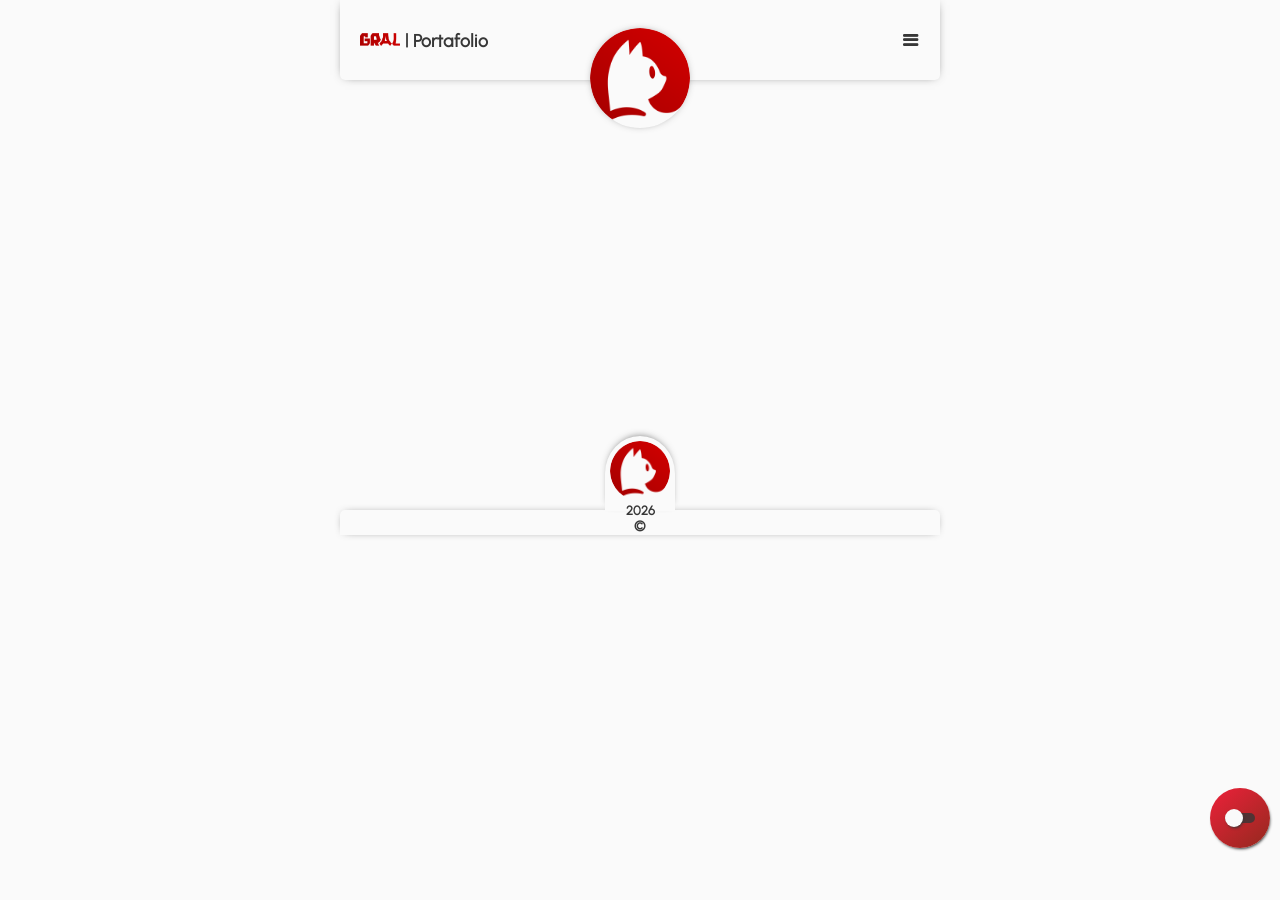
<file: index.html>
<!doctype html><html lang="en"><head><meta charset="utf-8"/><link rel="icon" href="/logo/pwa/claro/64x64.png"/><meta name="viewport" content="width=device-width,initial-scale=1"/><meta name="theme-color" content="#000000"/><meta name="description" content="Desarrollo de sitios web - Landing Page - Portafolio - Menu Restaurantes - Gralweb - George Ringo Alviarez Rodriguez"/><meta name="a.validate.02" content="U39jdUOH3i6srav8sjNGH42zkPuwKSdLmcgL"/><link rel="apple-touch-icon" href="/logo/pwa/claro/64x64.png"/><link rel="manifest" href="/manifest.json"/><title>Gralweb &raquo; Portafolio</title><script async src="https://www.googletagmanager.com/gtag/js?id=G-G52WG8FQEQ"></script><script>function gtag(){dataLayer.push(arguments)}window.dataLayer=window.dataLayer||[],gtag("js",new Date),gtag("config","G-G52WG8FQEQ")</script><script defer="defer" src="/static/js/main.cff65cee.js"></script><link href="/static/css/main.a0d10a26.css" rel="stylesheet"></head><body><noscript>You need to enable JavaScript to run this app.</noscript><div id="root"></div><script type="text/javascript" src="//pl17295438.safestgatetocontent.com/33/1c/36/331c3680f55be7d76f08108f178c7202.js"></script></body></html>
</file>
<file: static/css/main.a0d10a26.css>
@font-face{font-family:rubik-regular;src:url(/static/media/Rubik-Regular.da39336cfcac7980f2f1.ttf)}@font-face{font-family:urbanist-regular;src:url(/static/media/Urbanist-Regular.b8076d23a2e8ff4505f7.ttf)}@font-face{font-family:poppins-regular;src:url(/static/media/Poppins-Regular.8081832fc5cfbf634aa6.ttf)}body{-webkit-font-smoothing:antialiased;-moz-osx-font-smoothing:grayscale;font-family:-apple-system,BlinkMacSystemFont,Segoe UI,Roboto,Oxygen,Ubuntu,Cantarell,Fira Sans,Droid Sans,Helvetica Neue,sans-serif;margin:0}code{font-family:source-code-pro,Menlo,Monaco,Consolas,Courier New,monospace}

/*! 
* @package IcoFont 
* @version 1.0.1 
* @author IcoFont https://icofont.com 
* @copyright Copyright (c) 2015 - 2018 IcoFont 
* @license - https://icofont.com/license/
*/@font-face{font-family:IcoFont;font-style:Regular;font-weight:400;src:url(/static/media/icofont.9c33516aab48c61e3081.woff2) format("woff2"),url(/static/media/icofont.dad3accba068281878f1.woff) format("woff")}[class*=" icofont-"],[class^=icofont-]{speak:none;-webkit-font-feature-settings:normal;font-feature-settings:normal;word-wrap:normal;-webkit-font-feature-settings:"liga";-webkit-font-smoothing:antialiased;direction:ltr;font-family:IcoFont!important;font-style:normal;font-variant:normal;font-weight:400;line-height:1;text-transform:none;white-space:nowrap}.icofont-angry-monster:before{content:"\e800"}.icofont-bathtub:before{content:"\e801"}.icofont-bird-wings:before{content:"\e802"}.icofont-bow:before{content:"\e803"}.icofont-castle:before{content:"\e804"}.icofont-circuit:before{content:"\e805"}.icofont-crown-king:before{content:"\e806"}.icofont-crown-queen:before{content:"\e807"}.icofont-dart:before{content:"\e808"}.icofont-disability-race:before{content:"\e809"}.icofont-diving-goggle:before{content:"\e80a"}.icofont-eye-open:before{content:"\e80b"}.icofont-flora-flower:before{content:"\e80c"}.icofont-flora:before{content:"\e80d"}.icofont-gift-box:before{content:"\e80e"}.icofont-halloween-pumpkin:before{content:"\e80f"}.icofont-hand-power:before{content:"\e810"}.icofont-hand-thunder:before{content:"\e811"}.icofont-king-monster:before{content:"\e812"}.icofont-love:before{content:"\e813"}.icofont-magician-hat:before{content:"\e814"}.icofont-native-american:before{content:"\e815"}.icofont-owl-look:before{content:"\e816"}.icofont-phoenix:before{content:"\e817"}.icofont-robot-face:before{content:"\e818"}.icofont-sand-clock:before{content:"\e819"}.icofont-shield-alt:before{content:"\e81a"}.icofont-ship-wheel:before{content:"\e81b"}.icofont-skull-danger:before{content:"\e81c"}.icofont-skull-face:before{content:"\e81d"}.icofont-snowmobile:before{content:"\e81e"}.icofont-space-shuttle:before{content:"\e81f"}.icofont-star-shape:before{content:"\e820"}.icofont-swirl:before{content:"\e821"}.icofont-tattoo-wing:before{content:"\e822"}.icofont-throne:before{content:"\e823"}.icofont-tree-alt:before{content:"\e824"}.icofont-triangle:before{content:"\e825"}.icofont-unity-hand:before{content:"\e826"}.icofont-weed:before{content:"\e827"}.icofont-woman-bird:before{content:"\e828"}.icofont-bat:before{content:"\e829"}.icofont-bear-face:before{content:"\e82a"}.icofont-bear-tracks:before{content:"\e82b"}.icofont-bear:before{content:"\e82c"}.icofont-bird-alt:before{content:"\e82d"}.icofont-bird-flying:before{content:"\e82e"}.icofont-bird:before{content:"\e82f"}.icofont-birds:before{content:"\e830"}.icofont-bone:before{content:"\e831"}.icofont-bull:before{content:"\e832"}.icofont-butterfly-alt:before{content:"\e833"}.icofont-butterfly:before{content:"\e834"}.icofont-camel-alt:before{content:"\e835"}.icofont-camel-head:before{content:"\e836"}.icofont-camel:before{content:"\e837"}.icofont-cat-alt-1:before{content:"\e838"}.icofont-cat-alt-2:before{content:"\e839"}.icofont-cat-alt-3:before{content:"\e83a"}.icofont-cat-dog:before{content:"\e83b"}.icofont-cat-face:before{content:"\e83c"}.icofont-cat:before{content:"\e83d"}.icofont-cow-head:before{content:"\e83e"}.icofont-cow:before{content:"\e83f"}.icofont-crab:before{content:"\e840"}.icofont-crocodile:before{content:"\e841"}.icofont-deer-head:before{content:"\e842"}.icofont-dog-alt:before{content:"\e843"}.icofont-dog-barking:before{content:"\e844"}.icofont-dog:before{content:"\e845"}.icofont-dolphin:before{content:"\e846"}.icofont-duck-tracks:before{content:"\e847"}.icofont-eagle-head:before{content:"\e848"}.icofont-eaten-fish:before{content:"\e849"}.icofont-elephant-alt:before{content:"\e84a"}.icofont-elephant-head-alt:before{content:"\e84b"}.icofont-elephant-head:before{content:"\e84c"}.icofont-elephant:before{content:"\e84d"}.icofont-elk:before{content:"\e84e"}.icofont-fish-1:before{content:"\e84f"}.icofont-fish-2:before{content:"\e850"}.icofont-fish-3:before{content:"\e851"}.icofont-fish-4:before{content:"\e852"}.icofont-fish-5:before{content:"\e853"}.icofont-fish:before{content:"\e854"}.icofont-fox-alt:before{content:"\e855"}.icofont-fox:before{content:"\e856"}.icofont-frog-tracks:before{content:"\e857"}.icofont-frog:before{content:"\e858"}.icofont-froggy:before{content:"\e859"}.icofont-giraffe-head-1:before{content:"\e85a"}.icofont-giraffe-head-2:before{content:"\e85b"}.icofont-giraffe-head:before{content:"\e85c"}.icofont-giraffe:before{content:"\e85d"}.icofont-goat-head:before{content:"\e85e"}.icofont-gorilla:before{content:"\e85f"}.icofont-hen-tracks:before{content:"\e860"}.icofont-horse-head-1:before{content:"\e861"}.icofont-horse-head-2:before{content:"\e862"}.icofont-horse-head:before{content:"\e863"}.icofont-horse-tracks:before{content:"\e864"}.icofont-jellyfish:before{content:"\e865"}.icofont-kangaroo:before{content:"\e866"}.icofont-lemur:before{content:"\e867"}.icofont-lion-head-1:before{content:"\e868"}.icofont-lion-head-2:before{content:"\e869"}.icofont-lion-head:before{content:"\e86a"}.icofont-lion:before{content:"\e86b"}.icofont-monkey-2:before{content:"\e86c"}.icofont-monkey-3:before{content:"\e86d"}.icofont-monkey-face:before{content:"\e86e"}.icofont-monkey:before{content:"\e86f"}.icofont-octopus-alt:before{content:"\e870"}.icofont-octopus:before{content:"\e871"}.icofont-owl:before{content:"\e872"}.icofont-panda-face:before{content:"\e873"}.icofont-panda:before{content:"\e874"}.icofont-panther:before{content:"\e875"}.icofont-parrot-lip:before{content:"\e876"}.icofont-parrot:before{content:"\e877"}.icofont-paw:before{content:"\e878"}.icofont-pelican:before{content:"\e879"}.icofont-penguin:before{content:"\e87a"}.icofont-pig-face:before{content:"\e87b"}.icofont-pig:before{content:"\e87c"}.icofont-pigeon-1:before{content:"\e87d"}.icofont-pigeon-2:before{content:"\e87e"}.icofont-pigeon:before{content:"\e87f"}.icofont-rabbit:before{content:"\e880"}.icofont-rat:before{content:"\e881"}.icofont-rhino-head:before{content:"\e882"}.icofont-rhino:before{content:"\e883"}.icofont-rooster:before{content:"\e884"}.icofont-seahorse:before{content:"\e885"}.icofont-seal:before{content:"\e886"}.icofont-shrimp-alt:before{content:"\e887"}.icofont-shrimp:before{content:"\e888"}.icofont-snail-1:before{content:"\e889"}.icofont-snail-2:before{content:"\e88a"}.icofont-snail-3:before{content:"\e88b"}.icofont-snail:before{content:"\e88c"}.icofont-snake:before{content:"\e88d"}.icofont-squid:before{content:"\e88e"}.icofont-squirrel:before{content:"\e88f"}.icofont-tiger-face:before{content:"\e890"}.icofont-tiger:before{content:"\e891"}.icofont-turtle:before{content:"\e892"}.icofont-whale:before{content:"\e893"}.icofont-woodpecker:before{content:"\e894"}.icofont-zebra:before{content:"\e895"}.icofont-brand-acer:before{content:"\e896"}.icofont-brand-adidas:before{content:"\e897"}.icofont-brand-adobe:before{content:"\e898"}.icofont-brand-air-new-zealand:before{content:"\e899"}.icofont-brand-airbnb:before{content:"\e89a"}.icofont-brand-aircell:before{content:"\e89b"}.icofont-brand-airtel:before{content:"\e89c"}.icofont-brand-alcatel:before{content:"\e89d"}.icofont-brand-alibaba:before{content:"\e89e"}.icofont-brand-aliexpress:before{content:"\e89f"}.icofont-brand-alipay:before{content:"\e8a0"}.icofont-brand-amazon:before{content:"\e8a1"}.icofont-brand-amd:before{content:"\e8a2"}.icofont-brand-american-airlines:before{content:"\e8a3"}.icofont-brand-android-robot:before{content:"\e8a4"}.icofont-brand-android:before{content:"\e8a5"}.icofont-brand-aol:before{content:"\e8a6"}.icofont-brand-apple:before{content:"\e8a7"}.icofont-brand-appstore:before{content:"\e8a8"}.icofont-brand-asus:before{content:"\e8a9"}.icofont-brand-ati:before{content:"\e8aa"}.icofont-brand-att:before{content:"\e8ab"}.icofont-brand-audi:before{content:"\e8ac"}.icofont-brand-axiata:before{content:"\e8ad"}.icofont-brand-bada:before{content:"\e8ae"}.icofont-brand-bbc:before{content:"\e8af"}.icofont-brand-bing:before{content:"\e8b0"}.icofont-brand-blackberry:before{content:"\e8b1"}.icofont-brand-bmw:before{content:"\e8b2"}.icofont-brand-box:before{content:"\e8b3"}.icofont-brand-burger-king:before{content:"\e8b4"}.icofont-brand-business-insider:before{content:"\e8b5"}.icofont-brand-buzzfeed:before{content:"\e8b6"}.icofont-brand-cannon:before{content:"\e8b7"}.icofont-brand-casio:before{content:"\e8b8"}.icofont-brand-china-mobile:before{content:"\e8b9"}.icofont-brand-china-telecom:before{content:"\e8ba"}.icofont-brand-china-unicom:before{content:"\e8bb"}.icofont-brand-cisco:before{content:"\e8bc"}.icofont-brand-citibank:before{content:"\e8bd"}.icofont-brand-cnet:before{content:"\e8be"}.icofont-brand-cnn:before{content:"\e8bf"}.icofont-brand-cocal-cola:before{content:"\e8c0"}.icofont-brand-compaq:before{content:"\e8c1"}.icofont-brand-debian:before{content:"\e8c2"}.icofont-brand-delicious:before{content:"\e8c3"}.icofont-brand-dell:before{content:"\e8c4"}.icofont-brand-designbump:before{content:"\e8c5"}.icofont-brand-designfloat:before{content:"\e8c6"}.icofont-brand-disney:before{content:"\e8c7"}.icofont-brand-dodge:before{content:"\e8c8"}.icofont-brand-dove:before{content:"\e8c9"}.icofont-brand-drupal:before{content:"\e8ca"}.icofont-brand-ebay:before{content:"\e8cb"}.icofont-brand-eleven:before{content:"\e8cc"}.icofont-brand-emirates:before{content:"\e8cd"}.icofont-brand-espn:before{content:"\e8ce"}.icofont-brand-etihad-airways:before{content:"\e8cf"}.icofont-brand-etisalat:before{content:"\e8d0"}.icofont-brand-etsy:before{content:"\e8d1"}.icofont-brand-fastrack:before{content:"\e8d2"}.icofont-brand-fedex:before{content:"\e8d3"}.icofont-brand-ferrari:before{content:"\e8d4"}.icofont-brand-fitbit:before{content:"\e8d5"}.icofont-brand-flikr:before{content:"\e8d6"}.icofont-brand-forbes:before{content:"\e8d7"}.icofont-brand-foursquare:before{content:"\e8d8"}.icofont-brand-foxconn:before{content:"\e8d9"}.icofont-brand-fujitsu:before{content:"\e8da"}.icofont-brand-general-electric:before{content:"\e8db"}.icofont-brand-gillette:before{content:"\e8dc"}.icofont-brand-gizmodo:before{content:"\e8dd"}.icofont-brand-gnome:before{content:"\e8de"}.icofont-brand-google:before{content:"\e8df"}.icofont-brand-gopro:before{content:"\e8e0"}.icofont-brand-gucci:before{content:"\e8e1"}.icofont-brand-hallmark:before{content:"\e8e2"}.icofont-brand-hi5:before{content:"\e8e3"}.icofont-brand-honda:before{content:"\e8e4"}.icofont-brand-hp:before{content:"\e8e5"}.icofont-brand-hsbc:before{content:"\e8e6"}.icofont-brand-htc:before{content:"\e8e7"}.icofont-brand-huawei:before{content:"\e8e8"}.icofont-brand-hulu:before{content:"\e8e9"}.icofont-brand-hyundai:before{content:"\e8ea"}.icofont-brand-ibm:before{content:"\e8eb"}.icofont-brand-icofont:before{content:"\e8ec"}.icofont-brand-icq:before{content:"\e8ed"}.icofont-brand-ikea:before{content:"\e8ee"}.icofont-brand-imdb:before{content:"\e8ef"}.icofont-brand-indiegogo:before{content:"\e8f0"}.icofont-brand-intel:before{content:"\e8f1"}.icofont-brand-ipair:before{content:"\e8f2"}.icofont-brand-jaguar:before{content:"\e8f3"}.icofont-brand-java:before{content:"\e8f4"}.icofont-brand-joomla:before{content:"\e8f5"}.icofont-brand-kickstarter:before{content:"\e8f6"}.icofont-brand-kik:before{content:"\e8f7"}.icofont-brand-lastfm:before{content:"\e8f8"}.icofont-brand-lego:before{content:"\e8f9"}.icofont-brand-lenovo:before{content:"\e8fa"}.icofont-brand-levis:before{content:"\e8fb"}.icofont-brand-lexus:before{content:"\e8fc"}.icofont-brand-lg:before{content:"\e8fd"}.icofont-brand-life-hacker:before{content:"\e8fe"}.icofont-brand-linux-mint:before{content:"\e8ff"}.icofont-brand-linux:before{content:"\e900"}.icofont-brand-lionix:before{content:"\e901"}.icofont-brand-loreal:before{content:"\e902"}.icofont-brand-louis-vuitton:before{content:"\e903"}.icofont-brand-mac-os:before{content:"\e904"}.icofont-brand-marvel-app:before{content:"\e905"}.icofont-brand-mashable:before{content:"\e906"}.icofont-brand-mazda:before{content:"\e907"}.icofont-brand-mcdonals:before{content:"\e908"}.icofont-brand-mercedes:before{content:"\e909"}.icofont-brand-micromax:before{content:"\e90a"}.icofont-brand-microsoft:before{content:"\e90b"}.icofont-brand-mobileme:before{content:"\e90c"}.icofont-brand-mobily:before{content:"\e90d"}.icofont-brand-motorola:before{content:"\e90e"}.icofont-brand-msi:before{content:"\e90f"}.icofont-brand-mts:before{content:"\e910"}.icofont-brand-myspace:before{content:"\e911"}.icofont-brand-mytv:before{content:"\e912"}.icofont-brand-nasa:before{content:"\e913"}.icofont-brand-natgeo:before{content:"\e914"}.icofont-brand-nbc:before{content:"\e915"}.icofont-brand-nescafe:before{content:"\e916"}.icofont-brand-nestle:before{content:"\e917"}.icofont-brand-netflix:before{content:"\e918"}.icofont-brand-nexus:before{content:"\e919"}.icofont-brand-nike:before{content:"\e91a"}.icofont-brand-nokia:before{content:"\e91b"}.icofont-brand-nvidia:before{content:"\e91c"}.icofont-brand-omega:before{content:"\e91d"}.icofont-brand-opensuse:before{content:"\e91e"}.icofont-brand-oracle:before{content:"\e91f"}.icofont-brand-panasonic:before{content:"\e920"}.icofont-brand-paypal:before{content:"\e921"}.icofont-brand-pepsi:before{content:"\e922"}.icofont-brand-philips:before{content:"\e923"}.icofont-brand-pizza-hut:before{content:"\e924"}.icofont-brand-playstation:before{content:"\e925"}.icofont-brand-puma:before{content:"\e926"}.icofont-brand-qatar-air:before{content:"\e927"}.icofont-brand-qvc:before{content:"\e928"}.icofont-brand-readernaut:before{content:"\e929"}.icofont-brand-redbull:before{content:"\e92a"}.icofont-brand-reebok:before{content:"\e92b"}.icofont-brand-reuters:before{content:"\e92c"}.icofont-brand-samsung:before{content:"\e92d"}.icofont-brand-sap:before{content:"\e92e"}.icofont-brand-saudia-airlines:before{content:"\e92f"}.icofont-brand-scribd:before{content:"\e930"}.icofont-brand-shell:before{content:"\e931"}.icofont-brand-siemens:before{content:"\e932"}.icofont-brand-sk-telecom:before{content:"\e933"}.icofont-brand-slideshare:before{content:"\e934"}.icofont-brand-smashing-magazine:before{content:"\e935"}.icofont-brand-snapchat:before{content:"\e936"}.icofont-brand-sony-ericsson:before{content:"\e937"}.icofont-brand-sony:before{content:"\e938"}.icofont-brand-soundcloud:before{content:"\e939"}.icofont-brand-sprint:before{content:"\e93a"}.icofont-brand-squidoo:before{content:"\e93b"}.icofont-brand-starbucks:before{content:"\e93c"}.icofont-brand-stc:before{content:"\e93d"}.icofont-brand-steam:before{content:"\e93e"}.icofont-brand-suzuki:before{content:"\e93f"}.icofont-brand-symbian:before{content:"\e940"}.icofont-brand-t-mobile:before{content:"\e941"}.icofont-brand-tango:before{content:"\e942"}.icofont-brand-target:before{content:"\e943"}.icofont-brand-tata-indicom:before{content:"\e944"}.icofont-brand-techcrunch:before{content:"\e945"}.icofont-brand-telenor:before{content:"\e946"}.icofont-brand-teliasonera:before{content:"\e947"}.icofont-brand-tesla:before{content:"\e948"}.icofont-brand-the-verge:before{content:"\e949"}.icofont-brand-thenextweb:before{content:"\e94a"}.icofont-brand-toshiba:before{content:"\e94b"}.icofont-brand-toyota:before{content:"\e94c"}.icofont-brand-tribenet:before{content:"\e94d"}.icofont-brand-ubuntu:before{content:"\e94e"}.icofont-brand-unilever:before{content:"\e94f"}.icofont-brand-vaio:before{content:"\e950"}.icofont-brand-verizon:before{content:"\e951"}.icofont-brand-viber:before{content:"\e952"}.icofont-brand-vodafone:before{content:"\e953"}.icofont-brand-volkswagen:before{content:"\e954"}.icofont-brand-walmart:before{content:"\e955"}.icofont-brand-warnerbros:before{content:"\e956"}.icofont-brand-whatsapp:before{content:"\e957"}.icofont-brand-wikipedia:before{content:"\e958"}.icofont-brand-windows:before{content:"\e959"}.icofont-brand-wire:before{content:"\e95a"}.icofont-brand-wordpress:before{content:"\e95b"}.icofont-brand-xiaomi:before{content:"\e95c"}.icofont-brand-yahoobuzz:before{content:"\e95d"}.icofont-brand-yamaha:before{content:"\e95e"}.icofont-brand-youtube:before{content:"\e95f"}.icofont-brand-zain:before{content:"\e960"}.icofont-bank-alt:before{content:"\e961"}.icofont-bank:before{content:"\e962"}.icofont-barcode:before{content:"\e963"}.icofont-bill-alt:before{content:"\e964"}.icofont-billboard:before{content:"\e965"}.icofont-briefcase-1:before{content:"\e966"}.icofont-briefcase-2:before{content:"\e967"}.icofont-businessman:before{content:"\e968"}.icofont-businesswoman:before{content:"\e969"}.icofont-chair:before{content:"\e96a"}.icofont-coins:before{content:"\e96b"}.icofont-company:before{content:"\e96c"}.icofont-contact-add:before{content:"\e96d"}.icofont-files-stack:before{content:"\e96e"}.icofont-handshake-deal:before{content:"\e96f"}.icofont-id-card:before{content:"\e970"}.icofont-meeting-add:before{content:"\e971"}.icofont-money-bag:before{content:"\e972"}.icofont-pie-chart:before{content:"\e973"}.icofont-presentation-alt:before{content:"\e974"}.icofont-presentation:before{content:"\e975"}.icofont-stamp:before{content:"\e976"}.icofont-stock-mobile:before{content:"\e977"}.icofont-chart-arrows-axis:before{content:"\e978"}.icofont-chart-bar-graph:before{content:"\e979"}.icofont-chart-flow-1:before{content:"\e97a"}.icofont-chart-flow-2:before{content:"\e97b"}.icofont-chart-flow:before{content:"\e97c"}.icofont-chart-growth:before{content:"\e97d"}.icofont-chart-histogram-alt:before{content:"\e97e"}.icofont-chart-histogram:before{content:"\e97f"}.icofont-chart-line-alt:before{content:"\e980"}.icofont-chart-line:before{content:"\e981"}.icofont-chart-pie-alt:before{content:"\e982"}.icofont-chart-pie:before{content:"\e983"}.icofont-chart-radar-graph:before{content:"\e984"}.icofont-architecture-alt:before{content:"\e985"}.icofont-architecture:before{content:"\e986"}.icofont-barricade:before{content:"\e987"}.icofont-bolt:before{content:"\e988"}.icofont-bricks:before{content:"\e989"}.icofont-building-alt:before{content:"\e98a"}.icofont-bull-dozer:before{content:"\e98b"}.icofont-calculations:before{content:"\e98c"}.icofont-cement-mix:before{content:"\e98d"}.icofont-cement-mixer:before{content:"\e98e"}.icofont-concrete-mixer:before{content:"\e98f"}.icofont-danger-zone:before{content:"\e990"}.icofont-drill:before{content:"\e991"}.icofont-eco-energy:before{content:"\e992"}.icofont-eco-environmen:before{content:"\e993"}.icofont-energy-air:before{content:"\e994"}.icofont-energy-oil:before{content:"\e995"}.icofont-energy-savings:before{content:"\e996"}.icofont-energy-solar:before{content:"\e997"}.icofont-energy-water:before{content:"\e998"}.icofont-engineer:before{content:"\e999"}.icofont-fire-extinguisher-alt:before{content:"\e99a"}.icofont-fire-extinguisher:before{content:"\e99b"}.icofont-fix-tools:before{content:"\e99c"}.icofont-fork-lift:before{content:"\e99d"}.icofont-glue-oil:before{content:"\e99e"}.icofont-hammer-alt:before{content:"\e99f"}.icofont-hammer:before{content:"\e9a0"}.icofont-help-robot:before{content:"\e9a1"}.icofont-industries-1:before{content:"\e9a2"}.icofont-industries-2:before{content:"\e9a3"}.icofont-industries-3:before{content:"\e9a4"}.icofont-industries-4:before{content:"\e9a5"}.icofont-industries-5:before{content:"\e9a6"}.icofont-industries:before{content:"\e9a7"}.icofont-labour:before{content:"\e9a8"}.icofont-mining:before{content:"\e9a9"}.icofont-paint-brush:before{content:"\e9aa"}.icofont-pollution:before{content:"\e9ab"}.icofont-power-zone:before{content:"\e9ac"}.icofont-radio-active:before{content:"\e9ad"}.icofont-recycle-alt:before{content:"\e9ae"}.icofont-recycling-man:before{content:"\e9af"}.icofont-safety-hat-light:before{content:"\e9b0"}.icofont-safety-hat:before{content:"\e9b1"}.icofont-saw:before{content:"\e9b2"}.icofont-screw-driver:before{content:"\e9b3"}.icofont-tools-1:before{content:"\e9b4"}.icofont-tools-bag:before{content:"\e9b5"}.icofont-tow-truck:before{content:"\e9b6"}.icofont-trolley:before{content:"\e9b7"}.icofont-trowel:before{content:"\e9b8"}.icofont-under-construction-alt:before{content:"\e9b9"}.icofont-under-construction:before{content:"\e9ba"}.icofont-vehicle-cement:before{content:"\e9bb"}.icofont-vehicle-crane:before{content:"\e9bc"}.icofont-vehicle-delivery-van:before{content:"\e9bd"}.icofont-vehicle-dozer:before{content:"\e9be"}.icofont-vehicle-excavator:before{content:"\e9bf"}.icofont-vehicle-trucktor:before{content:"\e9c0"}.icofont-vehicle-wrecking:before{content:"\e9c1"}.icofont-worker:before{content:"\e9c2"}.icofont-workers-group:before{content:"\e9c3"}.icofont-wrench:before{content:"\e9c4"}.icofont-afghani-false:before{content:"\e9c5"}.icofont-afghani-minus:before{content:"\e9c6"}.icofont-afghani-plus:before{content:"\e9c7"}.icofont-afghani-true:before{content:"\e9c8"}.icofont-afghani:before{content:"\e9c9"}.icofont-baht-false:before{content:"\e9ca"}.icofont-baht-minus:before{content:"\e9cb"}.icofont-baht-plus:before{content:"\e9cc"}.icofont-baht-true:before{content:"\e9cd"}.icofont-baht:before{content:"\e9ce"}.icofont-bitcoin-false:before{content:"\e9cf"}.icofont-bitcoin-minus:before{content:"\e9d0"}.icofont-bitcoin-plus:before{content:"\e9d1"}.icofont-bitcoin-true:before{content:"\e9d2"}.icofont-bitcoin:before{content:"\e9d3"}.icofont-dollar-flase:before{content:"\e9d4"}.icofont-dollar-minus:before{content:"\e9d5"}.icofont-dollar-plus:before{content:"\e9d6"}.icofont-dollar-true:before{content:"\e9d7"}.icofont-dollar:before{content:"\e9d8"}.icofont-dong-false:before{content:"\e9d9"}.icofont-dong-minus:before{content:"\e9da"}.icofont-dong-plus:before{content:"\e9db"}.icofont-dong-true:before{content:"\e9dc"}.icofont-dong:before{content:"\e9dd"}.icofont-euro-false:before{content:"\e9de"}.icofont-euro-minus:before{content:"\e9df"}.icofont-euro-plus:before{content:"\e9e0"}.icofont-euro-true:before{content:"\e9e1"}.icofont-euro:before{content:"\e9e2"}.icofont-frank-false:before{content:"\e9e3"}.icofont-frank-minus:before{content:"\e9e4"}.icofont-frank-plus:before{content:"\e9e5"}.icofont-frank-true:before{content:"\e9e6"}.icofont-frank:before{content:"\e9e7"}.icofont-hryvnia-false:before{content:"\e9e8"}.icofont-hryvnia-minus:before{content:"\e9e9"}.icofont-hryvnia-plus:before{content:"\e9ea"}.icofont-hryvnia-true:before{content:"\e9eb"}.icofont-hryvnia:before{content:"\e9ec"}.icofont-lira-false:before{content:"\e9ed"}.icofont-lira-minus:before{content:"\e9ee"}.icofont-lira-plus:before{content:"\e9ef"}.icofont-lira-true:before{content:"\e9f0"}.icofont-lira:before{content:"\e9f1"}.icofont-peseta-false:before{content:"\e9f2"}.icofont-peseta-minus:before{content:"\e9f3"}.icofont-peseta-plus:before{content:"\e9f4"}.icofont-peseta-true:before{content:"\e9f5"}.icofont-peseta:before{content:"\e9f6"}.icofont-peso-false:before{content:"\e9f7"}.icofont-peso-minus:before{content:"\e9f8"}.icofont-peso-plus:before{content:"\e9f9"}.icofont-peso-true:before{content:"\e9fa"}.icofont-peso:before{content:"\e9fb"}.icofont-pound-false:before{content:"\e9fc"}.icofont-pound-minus:before{content:"\e9fd"}.icofont-pound-plus:before{content:"\e9fe"}.icofont-pound-true:before{content:"\e9ff"}.icofont-pound:before{content:"\ea00"}.icofont-renminbi-false:before{content:"\ea01"}.icofont-renminbi-minus:before{content:"\ea02"}.icofont-renminbi-plus:before{content:"\ea03"}.icofont-renminbi-true:before{content:"\ea04"}.icofont-renminbi:before{content:"\ea05"}.icofont-riyal-false:before{content:"\ea06"}.icofont-riyal-minus:before{content:"\ea07"}.icofont-riyal-plus:before{content:"\ea08"}.icofont-riyal-true:before{content:"\ea09"}.icofont-riyal:before{content:"\ea0a"}.icofont-rouble-false:before{content:"\ea0b"}.icofont-rouble-minus:before{content:"\ea0c"}.icofont-rouble-plus:before{content:"\ea0d"}.icofont-rouble-true:before{content:"\ea0e"}.icofont-rouble:before{content:"\ea0f"}.icofont-rupee-false:before{content:"\ea10"}.icofont-rupee-minus:before{content:"\ea11"}.icofont-rupee-plus:before{content:"\ea12"}.icofont-rupee-true:before{content:"\ea13"}.icofont-rupee:before{content:"\ea14"}.icofont-taka-false:before{content:"\ea15"}.icofont-taka-minus:before{content:"\ea16"}.icofont-taka-plus:before{content:"\ea17"}.icofont-taka-true:before{content:"\ea18"}.icofont-taka:before{content:"\ea19"}.icofont-turkish-lira-false:before{content:"\ea1a"}.icofont-turkish-lira-minus:before{content:"\ea1b"}.icofont-turkish-lira-plus:before{content:"\ea1c"}.icofont-turkish-lira-true:before{content:"\ea1d"}.icofont-turkish-lira:before{content:"\ea1e"}.icofont-won-false:before{content:"\ea1f"}.icofont-won-minus:before{content:"\ea20"}.icofont-won-plus:before{content:"\ea21"}.icofont-won-true:before{content:"\ea22"}.icofont-won:before{content:"\ea23"}.icofont-yen-false:before{content:"\ea24"}.icofont-yen-minus:before{content:"\ea25"}.icofont-yen-plus:before{content:"\ea26"}.icofont-yen-true:before{content:"\ea27"}.icofont-yen:before{content:"\ea28"}.icofont-android-nexus:before{content:"\ea29"}.icofont-android-tablet:before{content:"\ea2a"}.icofont-apple-watch:before{content:"\ea2b"}.icofont-drawing-tablet:before{content:"\ea2c"}.icofont-earphone:before{content:"\ea2d"}.icofont-flash-drive:before{content:"\ea2e"}.icofont-game-console:before{content:"\ea2f"}.icofont-game-controller:before{content:"\ea30"}.icofont-game-pad:before{content:"\ea31"}.icofont-game:before{content:"\ea32"}.icofont-headphone-alt-1:before{content:"\ea33"}.icofont-headphone-alt-2:before{content:"\ea34"}.icofont-headphone-alt-3:before{content:"\ea35"}.icofont-headphone-alt:before{content:"\ea36"}.icofont-headphone:before{content:"\ea37"}.icofont-htc-one:before{content:"\ea38"}.icofont-imac:before{content:"\ea39"}.icofont-ipad:before{content:"\ea3a"}.icofont-iphone:before{content:"\ea3b"}.icofont-ipod-nano:before{content:"\ea3c"}.icofont-ipod-touch:before{content:"\ea3d"}.icofont-keyboard-alt:before{content:"\ea3e"}.icofont-keyboard-wireless:before{content:"\ea3f"}.icofont-keyboard:before{content:"\ea40"}.icofont-laptop-alt:before{content:"\ea41"}.icofont-laptop:before{content:"\ea42"}.icofont-macbook:before{content:"\ea43"}.icofont-magic-mouse:before{content:"\ea44"}.icofont-micro-chip:before{content:"\ea45"}.icofont-microphone-alt:before{content:"\ea46"}.icofont-microphone:before{content:"\ea47"}.icofont-monitor:before{content:"\ea48"}.icofont-mouse:before{content:"\ea49"}.icofont-mp3-player:before{content:"\ea4a"}.icofont-nintendo:before{content:"\ea4b"}.icofont-playstation-alt:before{content:"\ea4c"}.icofont-psvita:before{content:"\ea4d"}.icofont-radio-mic:before{content:"\ea4e"}.icofont-radio:before{content:"\ea4f"}.icofont-refrigerator:before{content:"\ea50"}.icofont-samsung-galaxy:before{content:"\ea51"}.icofont-surface-tablet:before{content:"\ea52"}.icofont-ui-head-phone:before{content:"\ea53"}.icofont-ui-keyboard:before{content:"\ea54"}.icofont-washing-machine:before{content:"\ea55"}.icofont-wifi-router:before{content:"\ea56"}.icofont-wii-u:before{content:"\ea57"}.icofont-windows-lumia:before{content:"\ea58"}.icofont-wireless-mouse:before{content:"\ea59"}.icofont-xbox-360:before{content:"\ea5a"}.icofont-arrow-down:before{content:"\ea5b"}.icofont-arrow-left:before{content:"\ea5c"}.icofont-arrow-right:before{content:"\ea5d"}.icofont-arrow-up:before{content:"\ea5e"}.icofont-block-down:before{content:"\ea5f"}.icofont-block-left:before{content:"\ea60"}.icofont-block-right:before{content:"\ea61"}.icofont-block-up:before{content:"\ea62"}.icofont-bubble-down:before{content:"\ea63"}.icofont-bubble-left:before{content:"\ea64"}.icofont-bubble-right:before{content:"\ea65"}.icofont-bubble-up:before{content:"\ea66"}.icofont-caret-down:before{content:"\ea67"}.icofont-caret-left:before{content:"\ea68"}.icofont-caret-right:before{content:"\ea69"}.icofont-caret-up:before{content:"\ea6a"}.icofont-circled-down:before{content:"\ea6b"}.icofont-circled-left:before{content:"\ea6c"}.icofont-circled-right:before{content:"\ea6d"}.icofont-circled-up:before{content:"\ea6e"}.icofont-collapse:before{content:"\ea6f"}.icofont-cursor-drag:before{content:"\ea70"}.icofont-curved-double-left:before{content:"\ea71"}.icofont-curved-double-right:before{content:"\ea72"}.icofont-curved-down:before{content:"\ea73"}.icofont-curved-left:before{content:"\ea74"}.icofont-curved-right:before{content:"\ea75"}.icofont-curved-up:before{content:"\ea76"}.icofont-dotted-down:before{content:"\ea77"}.icofont-dotted-left:before{content:"\ea78"}.icofont-dotted-right:before{content:"\ea79"}.icofont-dotted-up:before{content:"\ea7a"}.icofont-double-left:before{content:"\ea7b"}.icofont-double-right:before{content:"\ea7c"}.icofont-expand-alt:before{content:"\ea7d"}.icofont-hand-down:before{content:"\ea7e"}.icofont-hand-drag:before{content:"\ea7f"}.icofont-hand-drag1:before{content:"\ea80"}.icofont-hand-drag2:before{content:"\ea81"}.icofont-hand-drawn-alt-down:before{content:"\ea82"}.icofont-hand-drawn-alt-left:before{content:"\ea83"}.icofont-hand-drawn-alt-right:before{content:"\ea84"}.icofont-hand-drawn-alt-up:before{content:"\ea85"}.icofont-hand-drawn-down:before{content:"\ea86"}.icofont-hand-drawn-left:before{content:"\ea87"}.icofont-hand-drawn-right:before{content:"\ea88"}.icofont-hand-drawn-up:before{content:"\ea89"}.icofont-hand-grippers:before{content:"\ea8a"}.icofont-hand-left:before{content:"\ea8b"}.icofont-hand-right:before{content:"\ea8c"}.icofont-hand-up:before{content:"\ea8d"}.icofont-line-block-down:before{content:"\ea8e"}.icofont-line-block-left:before{content:"\ea8f"}.icofont-line-block-right:before{content:"\ea90"}.icofont-line-block-up:before{content:"\ea91"}.icofont-long-arrow-down:before{content:"\ea92"}.icofont-long-arrow-left:before{content:"\ea93"}.icofont-long-arrow-right:before{content:"\ea94"}.icofont-long-arrow-up:before{content:"\ea95"}.icofont-rounded-collapse:before{content:"\ea96"}.icofont-rounded-double-left:before{content:"\ea97"}.icofont-rounded-double-right:before{content:"\ea98"}.icofont-rounded-down:before{content:"\ea99"}.icofont-rounded-expand:before{content:"\ea9a"}.icofont-rounded-left-down:before{content:"\ea9b"}.icofont-rounded-left-up:before{content:"\ea9c"}.icofont-rounded-left:before{content:"\ea9d"}.icofont-rounded-right-down:before{content:"\ea9e"}.icofont-rounded-right-up:before{content:"\ea9f"}.icofont-rounded-right:before{content:"\eaa0"}.icofont-rounded-up:before{content:"\eaa1"}.icofont-scroll-bubble-down:before{content:"\eaa2"}.icofont-scroll-bubble-left:before{content:"\eaa3"}.icofont-scroll-bubble-right:before{content:"\eaa4"}.icofont-scroll-bubble-up:before{content:"\eaa5"}.icofont-scroll-double-down:before{content:"\eaa6"}.icofont-scroll-double-left:before{content:"\eaa7"}.icofont-scroll-double-right:before{content:"\eaa8"}.icofont-scroll-double-up:before{content:"\eaa9"}.icofont-scroll-down:before{content:"\eaaa"}.icofont-scroll-left:before{content:"\eaab"}.icofont-scroll-long-down:before{content:"\eaac"}.icofont-scroll-long-left:before{content:"\eaad"}.icofont-scroll-long-right:before{content:"\eaae"}.icofont-scroll-long-up:before{content:"\eaaf"}.icofont-scroll-right:before{content:"\eab0"}.icofont-scroll-up:before{content:"\eab1"}.icofont-simple-down:before{content:"\eab2"}.icofont-simple-left-down:before{content:"\eab3"}.icofont-simple-left-up:before{content:"\eab4"}.icofont-simple-left:before{content:"\eab5"}.icofont-simple-right-down:before{content:"\eab6"}.icofont-simple-right-up:before{content:"\eab7"}.icofont-simple-right:before{content:"\eab8"}.icofont-simple-up:before{content:"\eab9"}.icofont-square-down:before{content:"\eaba"}.icofont-square-left:before{content:"\eabb"}.icofont-square-right:before{content:"\eabc"}.icofont-square-up:before{content:"\eabd"}.icofont-stylish-down:before{content:"\eabe"}.icofont-stylish-left:before{content:"\eabf"}.icofont-stylish-right:before{content:"\eac0"}.icofont-stylish-up:before{content:"\eac1"}.icofont-swoosh-down:before{content:"\eac2"}.icofont-swoosh-left:before{content:"\eac3"}.icofont-swoosh-right:before{content:"\eac4"}.icofont-swoosh-up:before{content:"\eac5"}.icofont-thin-double-left:before{content:"\eac6"}.icofont-thin-double-right:before{content:"\eac7"}.icofont-thin-down:before{content:"\eac8"}.icofont-thin-left:before{content:"\eac9"}.icofont-thin-right:before{content:"\eaca"}.icofont-thin-up:before{content:"\eacb"}.icofont-abc:before{content:"\eacc"}.icofont-atom:before{content:"\eacd"}.icofont-award:before{content:"\eace"}.icofont-bell-alt:before{content:"\eacf"}.icofont-black-board:before{content:"\ead0"}.icofont-book-alt:before{content:"\ead1"}.icofont-book:before{content:"\ead2"}.icofont-brainstorming:before{content:"\ead3"}.icofont-certificate-alt-1:before{content:"\ead4"}.icofont-certificate-alt-2:before{content:"\ead5"}.icofont-certificate:before{content:"\ead6"}.icofont-education:before{content:"\ead7"}.icofont-electron:before{content:"\ead8"}.icofont-fountain-pen:before{content:"\ead9"}.icofont-globe-alt:before{content:"\eada"}.icofont-graduate-alt:before{content:"\eadb"}.icofont-graduate:before{content:"\eadc"}.icofont-group-students:before{content:"\eadd"}.icofont-hat-alt:before{content:"\eade"}.icofont-hat:before{content:"\eadf"}.icofont-instrument:before{content:"\eae0"}.icofont-lamp-light:before{content:"\eae1"}.icofont-medal:before{content:"\eae2"}.icofont-microscope-alt:before{content:"\eae3"}.icofont-microscope:before{content:"\eae4"}.icofont-paper:before{content:"\eae5"}.icofont-pen-alt-4:before{content:"\eae6"}.icofont-pen-nib:before{content:"\eae7"}.icofont-pencil-alt-5:before{content:"\eae8"}.icofont-quill-pen:before{content:"\eae9"}.icofont-read-book-alt:before{content:"\eaea"}.icofont-read-book:before{content:"\eaeb"}.icofont-school-bag:before{content:"\eaec"}.icofont-school-bus:before{content:"\eaed"}.icofont-student-alt:before{content:"\eaee"}.icofont-student:before{content:"\eaef"}.icofont-teacher:before{content:"\eaf0"}.icofont-test-bulb:before{content:"\eaf1"}.icofont-test-tube-alt:before{content:"\eaf2"}.icofont-university:before{content:"\eaf3"}.icofont-angry:before{content:"\eaf4"}.icofont-astonished:before{content:"\eaf5"}.icofont-confounded:before{content:"\eaf6"}.icofont-confused:before{content:"\eaf7"}.icofont-crying:before{content:"\eaf8"}.icofont-dizzy:before{content:"\eaf9"}.icofont-expressionless:before{content:"\eafa"}.icofont-heart-eyes:before{content:"\eafb"}.icofont-laughing:before{content:"\eafc"}.icofont-nerd-smile:before{content:"\eafd"}.icofont-open-mouth:before{content:"\eafe"}.icofont-rage:before{content:"\eaff"}.icofont-rolling-eyes:before{content:"\eb00"}.icofont-sad:before{content:"\eb01"}.icofont-simple-smile:before{content:"\eb02"}.icofont-slightly-smile:before{content:"\eb03"}.icofont-smirk:before{content:"\eb04"}.icofont-stuck-out-tongue:before{content:"\eb05"}.icofont-wink-smile:before{content:"\eb06"}.icofont-worried:before{content:"\eb07"}.icofont-file-alt:before{content:"\eb08"}.icofont-file-audio:before{content:"\eb09"}.icofont-file-avi-mp4:before{content:"\eb0a"}.icofont-file-bmp:before{content:"\eb0b"}.icofont-file-code:before{content:"\eb0c"}.icofont-file-css:before{content:"\eb0d"}.icofont-file-document:before{content:"\eb0e"}.icofont-file-eps:before{content:"\eb0f"}.icofont-file-excel:before{content:"\eb10"}.icofont-file-exe:before{content:"\eb11"}.icofont-file-file:before{content:"\eb12"}.icofont-file-flv:before{content:"\eb13"}.icofont-file-gif:before{content:"\eb14"}.icofont-file-html5:before{content:"\eb15"}.icofont-file-image:before{content:"\eb16"}.icofont-file-iso:before{content:"\eb17"}.icofont-file-java:before{content:"\eb18"}.icofont-file-javascript:before{content:"\eb19"}.icofont-file-jpg:before{content:"\eb1a"}.icofont-file-midi:before{content:"\eb1b"}.icofont-file-mov:before{content:"\eb1c"}.icofont-file-mp3:before{content:"\eb1d"}.icofont-file-pdf:before{content:"\eb1e"}.icofont-file-php:before{content:"\eb1f"}.icofont-file-png:before{content:"\eb20"}.icofont-file-powerpoint:before{content:"\eb21"}.icofont-file-presentation:before{content:"\eb22"}.icofont-file-psb:before{content:"\eb23"}.icofont-file-psd:before{content:"\eb24"}.icofont-file-python:before{content:"\eb25"}.icofont-file-ruby:before{content:"\eb26"}.icofont-file-spreadsheet:before{content:"\eb27"}.icofont-file-sql:before{content:"\eb28"}.icofont-file-svg:before{content:"\eb29"}.icofont-file-text:before{content:"\eb2a"}.icofont-file-tiff:before{content:"\eb2b"}.icofont-file-video:before{content:"\eb2c"}.icofont-file-wave:before{content:"\eb2d"}.icofont-file-wmv:before{content:"\eb2e"}.icofont-file-word:before{content:"\eb2f"}.icofont-file-zip:before{content:"\eb30"}.icofont-cycling-alt:before{content:"\eb31"}.icofont-cycling:before{content:"\eb32"}.icofont-dumbbell:before{content:"\eb33"}.icofont-dumbbells:before{content:"\eb34"}.icofont-gym-alt-1:before{content:"\eb35"}.icofont-gym-alt-2:before{content:"\eb36"}.icofont-gym-alt-3:before{content:"\eb37"}.icofont-gym:before{content:"\eb38"}.icofont-muscle-weight:before{content:"\eb39"}.icofont-muscle:before{content:"\eb3a"}.icofont-apple:before{content:"\eb3b"}.icofont-arabian-coffee:before{content:"\eb3c"}.icofont-artichoke:before{content:"\eb3d"}.icofont-asparagus:before{content:"\eb3e"}.icofont-avocado:before{content:"\eb3f"}.icofont-baby-food:before{content:"\eb40"}.icofont-banana:before{content:"\eb41"}.icofont-bbq:before{content:"\eb42"}.icofont-beans:before{content:"\eb43"}.icofont-beer:before{content:"\eb44"}.icofont-bell-pepper-capsicum:before{content:"\eb45"}.icofont-birthday-cake:before{content:"\eb46"}.icofont-bread:before{content:"\eb47"}.icofont-broccoli:before{content:"\eb48"}.icofont-burger:before{content:"\eb49"}.icofont-cabbage:before{content:"\eb4a"}.icofont-carrot:before{content:"\eb4b"}.icofont-cauli-flower:before{content:"\eb4c"}.icofont-cheese:before{content:"\eb4d"}.icofont-chef:before{content:"\eb4e"}.icofont-cherry:before{content:"\eb4f"}.icofont-chicken-fry:before{content:"\eb50"}.icofont-chicken:before{content:"\eb51"}.icofont-cocktail:before{content:"\eb52"}.icofont-coconut-water:before{content:"\eb53"}.icofont-coconut:before{content:"\eb54"}.icofont-coffee-alt:before{content:"\eb55"}.icofont-coffee-cup:before{content:"\eb56"}.icofont-coffee-mug:before{content:"\eb57"}.icofont-coffee-pot:before{content:"\eb58"}.icofont-cola:before{content:"\eb59"}.icofont-corn:before{content:"\eb5a"}.icofont-croissant:before{content:"\eb5b"}.icofont-crop-plant:before{content:"\eb5c"}.icofont-cucumber:before{content:"\eb5d"}.icofont-culinary:before{content:"\eb5e"}.icofont-cup-cake:before{content:"\eb5f"}.icofont-dining-table:before{content:"\eb60"}.icofont-donut:before{content:"\eb61"}.icofont-egg-plant:before{content:"\eb62"}.icofont-egg-poached:before{content:"\eb63"}.icofont-farmer-alt:before{content:"\eb64"}.icofont-farmer:before{content:"\eb65"}.icofont-fast-food:before{content:"\eb66"}.icofont-food-basket:before{content:"\eb67"}.icofont-food-cart:before{content:"\eb68"}.icofont-fork-and-knife:before{content:"\eb69"}.icofont-french-fries:before{content:"\eb6a"}.icofont-fruits:before{content:"\eb6b"}.icofont-grapes:before{content:"\eb6c"}.icofont-honey:before{content:"\eb6d"}.icofont-hot-dog:before{content:"\eb6e"}.icofont-ice-cream-alt:before{content:"\eb6f"}.icofont-ice-cream:before{content:"\eb70"}.icofont-juice:before{content:"\eb71"}.icofont-ketchup:before{content:"\eb72"}.icofont-kiwi:before{content:"\eb73"}.icofont-layered-cake:before{content:"\eb74"}.icofont-lemon-alt:before{content:"\eb75"}.icofont-lemon:before{content:"\eb76"}.icofont-lobster:before{content:"\eb77"}.icofont-mango:before{content:"\eb78"}.icofont-milk:before{content:"\eb79"}.icofont-mushroom:before{content:"\eb7a"}.icofont-noodles:before{content:"\eb7b"}.icofont-onion:before{content:"\eb7c"}.icofont-orange:before{content:"\eb7d"}.icofont-pear:before{content:"\eb7e"}.icofont-peas:before{content:"\eb7f"}.icofont-pepper:before{content:"\eb80"}.icofont-pie-alt:before{content:"\eb81"}.icofont-pie:before{content:"\eb82"}.icofont-pineapple:before{content:"\eb83"}.icofont-pizza-slice:before{content:"\eb84"}.icofont-pizza:before{content:"\eb85"}.icofont-plant:before{content:"\eb86"}.icofont-popcorn:before{content:"\eb87"}.icofont-potato:before{content:"\eb88"}.icofont-pumpkin:before{content:"\eb89"}.icofont-raddish:before{content:"\eb8a"}.icofont-restaurant-menu:before{content:"\eb8b"}.icofont-restaurant:before{content:"\eb8c"}.icofont-salt-and-pepper:before{content:"\eb8d"}.icofont-sandwich:before{content:"\eb8e"}.icofont-sausage:before{content:"\eb8f"}.icofont-soft-drinks:before{content:"\eb90"}.icofont-soup-bowl:before{content:"\eb91"}.icofont-spoon-and-fork:before{content:"\eb92"}.icofont-steak:before{content:"\eb93"}.icofont-strawberry:before{content:"\eb94"}.icofont-sub-sandwich:before{content:"\eb95"}.icofont-sushi:before{content:"\eb96"}.icofont-taco:before{content:"\eb97"}.icofont-tea-pot:before{content:"\eb98"}.icofont-tea:before{content:"\eb99"}.icofont-tomato:before{content:"\eb9a"}.icofont-watermelon:before{content:"\eb9b"}.icofont-wheat:before{content:"\eb9c"}.icofont-baby-backpack:before{content:"\eb9d"}.icofont-baby-cloth:before{content:"\eb9e"}.icofont-baby-milk-bottle:before{content:"\eb9f"}.icofont-baby-trolley:before{content:"\eba0"}.icofont-baby:before{content:"\eba1"}.icofont-candy:before{content:"\eba2"}.icofont-holding-hands:before{content:"\eba3"}.icofont-infant-nipple:before{content:"\eba4"}.icofont-kids-scooter:before{content:"\eba5"}.icofont-safety-pin:before{content:"\eba6"}.icofont-teddy-bear:before{content:"\eba7"}.icofont-toy-ball:before{content:"\eba8"}.icofont-toy-cat:before{content:"\eba9"}.icofont-toy-duck:before{content:"\ebaa"}.icofont-toy-elephant:before{content:"\ebab"}.icofont-toy-hand:before{content:"\ebac"}.icofont-toy-horse:before{content:"\ebad"}.icofont-toy-lattu:before{content:"\ebae"}.icofont-toy-train:before{content:"\ebaf"}.icofont-burglar:before{content:"\ebb0"}.icofont-cannon-firing:before{content:"\ebb1"}.icofont-cc-camera:before{content:"\ebb2"}.icofont-cop-badge:before{content:"\ebb3"}.icofont-cop:before{content:"\ebb4"}.icofont-court-hammer:before{content:"\ebb5"}.icofont-court:before{content:"\ebb6"}.icofont-finger-print:before{content:"\ebb7"}.icofont-gavel:before{content:"\ebb8"}.icofont-handcuff-alt:before{content:"\ebb9"}.icofont-handcuff:before{content:"\ebba"}.icofont-investigation:before{content:"\ebbb"}.icofont-investigator:before{content:"\ebbc"}.icofont-jail:before{content:"\ebbd"}.icofont-judge:before{content:"\ebbe"}.icofont-law-alt-1:before{content:"\ebbf"}.icofont-law-alt-2:before{content:"\ebc0"}.icofont-law-alt-3:before{content:"\ebc1"}.icofont-law-book:before{content:"\ebc2"}.icofont-law-document:before{content:"\ebc3"}.icofont-law-order:before{content:"\ebc4"}.icofont-law-protect:before{content:"\ebc5"}.icofont-law-scales:before{content:"\ebc6"}.icofont-law:before{content:"\ebc7"}.icofont-lawyer-alt-1:before{content:"\ebc8"}.icofont-lawyer-alt-2:before{content:"\ebc9"}.icofont-lawyer:before{content:"\ebca"}.icofont-legal:before{content:"\ebcb"}.icofont-pistol:before{content:"\ebcc"}.icofont-police-badge:before{content:"\ebcd"}.icofont-police-cap:before{content:"\ebce"}.icofont-police-car-alt-1:before{content:"\ebcf"}.icofont-police-car-alt-2:before{content:"\ebd0"}.icofont-police-car:before{content:"\ebd1"}.icofont-police-hat:before{content:"\ebd2"}.icofont-police-van:before{content:"\ebd3"}.icofont-police:before{content:"\ebd4"}.icofont-thief-alt:before{content:"\ebd5"}.icofont-thief:before{content:"\ebd6"}.icofont-abacus-alt:before{content:"\ebd7"}.icofont-abacus:before{content:"\ebd8"}.icofont-angle-180:before{content:"\ebd9"}.icofont-angle-45:before{content:"\ebda"}.icofont-angle-90:before{content:"\ebdb"}.icofont-angle:before{content:"\ebdc"}.icofont-calculator-alt-1:before{content:"\ebdd"}.icofont-calculator-alt-2:before{content:"\ebde"}.icofont-calculator:before{content:"\ebdf"}.icofont-circle-ruler-alt:before{content:"\ebe0"}.icofont-circle-ruler:before{content:"\ebe1"}.icofont-compass-alt-1:before{content:"\ebe2"}.icofont-compass-alt-2:before{content:"\ebe3"}.icofont-compass-alt-3:before{content:"\ebe4"}.icofont-compass-alt-4:before{content:"\ebe5"}.icofont-golden-ratio:before{content:"\ebe6"}.icofont-marker-alt-1:before{content:"\ebe7"}.icofont-marker-alt-2:before{content:"\ebe8"}.icofont-marker-alt-3:before{content:"\ebe9"}.icofont-marker:before{content:"\ebea"}.icofont-math:before{content:"\ebeb"}.icofont-mathematical-alt-1:before{content:"\ebec"}.icofont-mathematical-alt-2:before{content:"\ebed"}.icofont-mathematical:before{content:"\ebee"}.icofont-pen-alt-1:before{content:"\ebef"}.icofont-pen-alt-2:before{content:"\ebf0"}.icofont-pen-alt-3:before{content:"\ebf1"}.icofont-pen-holder-alt-1:before{content:"\ebf2"}.icofont-pen-holder:before{content:"\ebf3"}.icofont-pen:before{content:"\ebf4"}.icofont-pencil-alt-1:before{content:"\ebf5"}.icofont-pencil-alt-2:before{content:"\ebf6"}.icofont-pencil-alt-3:before{content:"\ebf7"}.icofont-pencil-alt-4:before{content:"\ebf8"}.icofont-pencil:before{content:"\ebf9"}.icofont-ruler-alt-1:before{content:"\ebfa"}.icofont-ruler-alt-2:before{content:"\ebfb"}.icofont-ruler-compass-alt:before{content:"\ebfc"}.icofont-ruler-compass:before{content:"\ebfd"}.icofont-ruler-pencil-alt-1:before{content:"\ebfe"}.icofont-ruler-pencil-alt-2:before{content:"\ebff"}.icofont-ruler-pencil:before{content:"\ec00"}.icofont-ruler:before{content:"\ec01"}.icofont-rulers-alt:before{content:"\ec02"}.icofont-rulers:before{content:"\ec03"}.icofont-square-root:before{content:"\ec04"}.icofont-ui-calculator:before{content:"\ec05"}.icofont-aids:before{content:"\ec06"}.icofont-ambulance-crescent:before{content:"\ec07"}.icofont-ambulance-cross:before{content:"\ec08"}.icofont-ambulance:before{content:"\ec09"}.icofont-autism:before{content:"\ec0a"}.icofont-bandage:before{content:"\ec0b"}.icofont-blind:before{content:"\ec0c"}.icofont-blood-drop:before{content:"\ec0d"}.icofont-blood-test:before{content:"\ec0e"}.icofont-blood:before{content:"\ec0f"}.icofont-brain-alt:before{content:"\ec10"}.icofont-brain:before{content:"\ec11"}.icofont-capsule:before{content:"\ec12"}.icofont-crutch:before{content:"\ec13"}.icofont-disabled:before{content:"\ec14"}.icofont-dna-alt-1:before{content:"\ec15"}.icofont-dna-alt-2:before{content:"\ec16"}.icofont-dna:before{content:"\ec17"}.icofont-doctor-alt:before{content:"\ec18"}.icofont-doctor:before{content:"\ec19"}.icofont-drug-pack:before{content:"\ec1a"}.icofont-drug:before{content:"\ec1b"}.icofont-first-aid-alt:before{content:"\ec1c"}.icofont-first-aid:before{content:"\ec1d"}.icofont-heart-beat-alt:before{content:"\ec1e"}.icofont-heart-beat:before{content:"\ec1f"}.icofont-heartbeat:before{content:"\ec20"}.icofont-herbal:before{content:"\ec21"}.icofont-hospital:before{content:"\ec22"}.icofont-icu:before{content:"\ec23"}.icofont-injection-syringe:before{content:"\ec24"}.icofont-laboratory:before{content:"\ec25"}.icofont-medical-sign-alt:before{content:"\ec26"}.icofont-medical-sign:before{content:"\ec27"}.icofont-nurse-alt:before{content:"\ec28"}.icofont-nurse:before{content:"\ec29"}.icofont-nursing-home:before{content:"\ec2a"}.icofont-operation-theater:before{content:"\ec2b"}.icofont-paralysis-disability:before{content:"\ec2c"}.icofont-patient-bed:before{content:"\ec2d"}.icofont-patient-file:before{content:"\ec2e"}.icofont-pills:before{content:"\ec2f"}.icofont-prescription:before{content:"\ec30"}.icofont-pulse:before{content:"\ec31"}.icofont-stethoscope-alt:before{content:"\ec32"}.icofont-stethoscope:before{content:"\ec33"}.icofont-stretcher:before{content:"\ec34"}.icofont-surgeon-alt:before{content:"\ec35"}.icofont-surgeon:before{content:"\ec36"}.icofont-tablets:before{content:"\ec37"}.icofont-test-bottle:before{content:"\ec38"}.icofont-test-tube:before{content:"\ec39"}.icofont-thermometer-alt:before{content:"\ec3a"}.icofont-thermometer:before{content:"\ec3b"}.icofont-tooth:before{content:"\ec3c"}.icofont-xray:before{content:"\ec3d"}.icofont-ui-add:before{content:"\ec3e"}.icofont-ui-alarm:before{content:"\ec3f"}.icofont-ui-battery:before{content:"\ec40"}.icofont-ui-block:before{content:"\ec41"}.icofont-ui-bluetooth:before{content:"\ec42"}.icofont-ui-brightness:before{content:"\ec43"}.icofont-ui-browser:before{content:"\ec44"}.icofont-ui-calendar:before{content:"\ec45"}.icofont-ui-call:before{content:"\ec46"}.icofont-ui-camera:before{content:"\ec47"}.icofont-ui-cart:before{content:"\ec48"}.icofont-ui-cell-phone:before{content:"\ec49"}.icofont-ui-chat:before{content:"\ec4a"}.icofont-ui-check:before{content:"\ec4b"}.icofont-ui-clip-board:before{content:"\ec4c"}.icofont-ui-clip:before{content:"\ec4d"}.icofont-ui-clock:before{content:"\ec4e"}.icofont-ui-close:before{content:"\ec4f"}.icofont-ui-contact-list:before{content:"\ec50"}.icofont-ui-copy:before{content:"\ec51"}.icofont-ui-cut:before{content:"\ec52"}.icofont-ui-delete:before{content:"\ec53"}.icofont-ui-dial-phone:before{content:"\ec54"}.icofont-ui-edit:before{content:"\ec55"}.icofont-ui-email:before{content:"\ec56"}.icofont-ui-file:before{content:"\ec57"}.icofont-ui-fire-wall:before{content:"\ec58"}.icofont-ui-flash-light:before{content:"\ec59"}.icofont-ui-flight:before{content:"\ec5a"}.icofont-ui-folder:before{content:"\ec5b"}.icofont-ui-game:before{content:"\ec5c"}.icofont-ui-handicapped:before{content:"\ec5d"}.icofont-ui-home:before{content:"\ec5e"}.icofont-ui-image:before{content:"\ec5f"}.icofont-ui-laoding:before{content:"\ec60"}.icofont-ui-lock:before{content:"\ec61"}.icofont-ui-love-add:before{content:"\ec62"}.icofont-ui-love-broken:before{content:"\ec63"}.icofont-ui-love-remove:before{content:"\ec64"}.icofont-ui-love:before{content:"\ec65"}.icofont-ui-map:before{content:"\ec66"}.icofont-ui-message:before{content:"\ec67"}.icofont-ui-messaging:before{content:"\ec68"}.icofont-ui-movie:before{content:"\ec69"}.icofont-ui-music-player:before{content:"\ec6a"}.icofont-ui-music:before{content:"\ec6b"}.icofont-ui-mute:before{content:"\ec6c"}.icofont-ui-network:before{content:"\ec6d"}.icofont-ui-next:before{content:"\ec6e"}.icofont-ui-note:before{content:"\ec6f"}.icofont-ui-office:before{content:"\ec70"}.icofont-ui-password:before{content:"\ec71"}.icofont-ui-pause:before{content:"\ec72"}.icofont-ui-play-stop:before{content:"\ec73"}.icofont-ui-play:before{content:"\ec74"}.icofont-ui-pointer:before{content:"\ec75"}.icofont-ui-power:before{content:"\ec76"}.icofont-ui-press:before{content:"\ec77"}.icofont-ui-previous:before{content:"\ec78"}.icofont-ui-rate-add:before{content:"\ec79"}.icofont-ui-rate-blank:before{content:"\ec7a"}.icofont-ui-rate-remove:before{content:"\ec7b"}.icofont-ui-rating:before{content:"\ec7c"}.icofont-ui-record:before{content:"\ec7d"}.icofont-ui-remove:before{content:"\ec7e"}.icofont-ui-reply:before{content:"\ec7f"}.icofont-ui-rotation:before{content:"\ec80"}.icofont-ui-rss:before{content:"\ec81"}.icofont-ui-search:before{content:"\ec82"}.icofont-ui-settings:before{content:"\ec83"}.icofont-ui-social-link:before{content:"\ec84"}.icofont-ui-tag:before{content:"\ec85"}.icofont-ui-text-chat:before{content:"\ec86"}.icofont-ui-text-loading:before{content:"\ec87"}.icofont-ui-theme:before{content:"\ec88"}.icofont-ui-timer:before{content:"\ec89"}.icofont-ui-touch-phone:before{content:"\ec8a"}.icofont-ui-travel:before{content:"\ec8b"}.icofont-ui-unlock:before{content:"\ec8c"}.icofont-ui-user-group:before{content:"\ec8d"}.icofont-ui-user:before{content:"\ec8e"}.icofont-ui-v-card:before{content:"\ec8f"}.icofont-ui-video-chat:before{content:"\ec90"}.icofont-ui-video-message:before{content:"\ec91"}.icofont-ui-video-play:before{content:"\ec92"}.icofont-ui-video:before{content:"\ec93"}.icofont-ui-volume:before{content:"\ec94"}.icofont-ui-weather:before{content:"\ec95"}.icofont-ui-wifi:before{content:"\ec96"}.icofont-ui-zoom-in:before{content:"\ec97"}.icofont-ui-zoom-out:before{content:"\ec98"}.icofont-cassette-player:before{content:"\ec99"}.icofont-cassette:before{content:"\ec9a"}.icofont-forward:before{content:"\ec9b"}.icofont-guiter:before{content:"\ec9c"}.icofont-movie:before{content:"\ec9d"}.icofont-multimedia:before{content:"\ec9e"}.icofont-music-alt:before{content:"\ec9f"}.icofont-music-disk:before{content:"\eca0"}.icofont-music-note:before{content:"\eca1"}.icofont-music-notes:before{content:"\eca2"}.icofont-music:before{content:"\eca3"}.icofont-mute-volume:before{content:"\eca4"}.icofont-pause:before{content:"\eca5"}.icofont-play-alt-1:before{content:"\eca6"}.icofont-play-alt-2:before{content:"\eca7"}.icofont-play-alt-3:before{content:"\eca8"}.icofont-play-pause:before{content:"\eca9"}.icofont-play:before{content:"\ecaa"}.icofont-record:before{content:"\ecab"}.icofont-retro-music-disk:before{content:"\ecac"}.icofont-rewind:before{content:"\ecad"}.icofont-song-notes:before{content:"\ecae"}.icofont-sound-wave-alt:before{content:"\ecaf"}.icofont-sound-wave:before{content:"\ecb0"}.icofont-stop:before{content:"\ecb1"}.icofont-video-alt:before{content:"\ecb2"}.icofont-video-cam:before{content:"\ecb3"}.icofont-video-clapper:before{content:"\ecb4"}.icofont-video:before{content:"\ecb5"}.icofont-volume-bar:before{content:"\ecb6"}.icofont-volume-down:before{content:"\ecb7"}.icofont-volume-mute:before{content:"\ecb8"}.icofont-volume-off:before{content:"\ecb9"}.icofont-volume-up:before{content:"\ecba"}.icofont-youtube-play:before{content:"\ecbb"}.icofont-2checkout-alt:before{content:"\ecbc"}.icofont-2checkout:before{content:"\ecbd"}.icofont-amazon-alt:before{content:"\ecbe"}.icofont-amazon:before{content:"\ecbf"}.icofont-american-express-alt:before{content:"\ecc0"}.icofont-american-express:before{content:"\ecc1"}.icofont-apple-pay-alt:before{content:"\ecc2"}.icofont-apple-pay:before{content:"\ecc3"}.icofont-bank-transfer-alt:before{content:"\ecc4"}.icofont-bank-transfer:before{content:"\ecc5"}.icofont-braintree-alt:before{content:"\ecc6"}.icofont-braintree:before{content:"\ecc7"}.icofont-cash-on-delivery-alt:before{content:"\ecc8"}.icofont-cash-on-delivery:before{content:"\ecc9"}.icofont-diners-club-alt-1:before{content:"\ecca"}.icofont-diners-club-alt-2:before{content:"\eccb"}.icofont-diners-club-alt-3:before{content:"\eccc"}.icofont-diners-club:before{content:"\eccd"}.icofont-discover-alt:before{content:"\ecce"}.icofont-discover:before{content:"\eccf"}.icofont-eway-alt:before{content:"\ecd0"}.icofont-eway:before{content:"\ecd1"}.icofont-google-wallet-alt-1:before{content:"\ecd2"}.icofont-google-wallet-alt-2:before{content:"\ecd3"}.icofont-google-wallet-alt-3:before{content:"\ecd4"}.icofont-google-wallet:before{content:"\ecd5"}.icofont-jcb-alt:before{content:"\ecd6"}.icofont-jcb:before{content:"\ecd7"}.icofont-maestro-alt:before{content:"\ecd8"}.icofont-maestro:before{content:"\ecd9"}.icofont-mastercard-alt:before{content:"\ecda"}.icofont-mastercard:before{content:"\ecdb"}.icofont-payoneer-alt:before{content:"\ecdc"}.icofont-payoneer:before{content:"\ecdd"}.icofont-paypal-alt:before{content:"\ecde"}.icofont-paypal:before{content:"\ecdf"}.icofont-sage-alt:before{content:"\ece0"}.icofont-sage:before{content:"\ece1"}.icofont-skrill-alt:before{content:"\ece2"}.icofont-skrill:before{content:"\ece3"}.icofont-stripe-alt:before{content:"\ece4"}.icofont-stripe:before{content:"\ece5"}.icofont-visa-alt:before{content:"\ece6"}.icofont-visa-electron:before{content:"\ece7"}.icofont-visa:before{content:"\ece8"}.icofont-western-union-alt:before{content:"\ece9"}.icofont-western-union:before{content:"\ecea"}.icofont-boy:before{content:"\eceb"}.icofont-business-man-alt-1:before{content:"\ecec"}.icofont-business-man-alt-2:before{content:"\eced"}.icofont-business-man-alt-3:before{content:"\ecee"}.icofont-business-man:before{content:"\ecef"}.icofont-female:before{content:"\ecf0"}.icofont-funky-man:before{content:"\ecf1"}.icofont-girl-alt:before{content:"\ecf2"}.icofont-girl:before{content:"\ecf3"}.icofont-group:before{content:"\ecf4"}.icofont-hotel-boy-alt:before{content:"\ecf5"}.icofont-hotel-boy:before{content:"\ecf6"}.icofont-kid:before{content:"\ecf7"}.icofont-man-in-glasses:before{content:"\ecf8"}.icofont-people:before{content:"\ecf9"}.icofont-support:before{content:"\ecfa"}.icofont-user-alt-1:before{content:"\ecfb"}.icofont-user-alt-2:before{content:"\ecfc"}.icofont-user-alt-3:before{content:"\ecfd"}.icofont-user-alt-4:before{content:"\ecfe"}.icofont-user-alt-5:before{content:"\ecff"}.icofont-user-alt-6:before{content:"\ed00"}.icofont-user-alt-7:before{content:"\ed01"}.icofont-user-female:before{content:"\ed02"}.icofont-user-male:before{content:"\ed03"}.icofont-user-suited:before{content:"\ed04"}.icofont-user:before{content:"\ed05"}.icofont-users-alt-1:before{content:"\ed06"}.icofont-users-alt-2:before{content:"\ed07"}.icofont-users-alt-3:before{content:"\ed08"}.icofont-users-alt-4:before{content:"\ed09"}.icofont-users-alt-5:before{content:"\ed0a"}.icofont-users-alt-6:before{content:"\ed0b"}.icofont-users-social:before{content:"\ed0c"}.icofont-users:before{content:"\ed0d"}.icofont-waiter-alt:before{content:"\ed0e"}.icofont-waiter:before{content:"\ed0f"}.icofont-woman-in-glasses:before{content:"\ed10"}.icofont-search-1:before{content:"\ed11"}.icofont-search-2:before{content:"\ed12"}.icofont-search-document:before{content:"\ed13"}.icofont-search-folder:before{content:"\ed14"}.icofont-search-job:before{content:"\ed15"}.icofont-search-map:before{content:"\ed16"}.icofont-search-property:before{content:"\ed17"}.icofont-search-restaurant:before{content:"\ed18"}.icofont-search-stock:before{content:"\ed19"}.icofont-search-user:before{content:"\ed1a"}.icofont-search:before{content:"\ed1b"}.icofont-500px:before{content:"\ed1c"}.icofont-aim:before{content:"\ed1d"}.icofont-badoo:before{content:"\ed1e"}.icofont-baidu-tieba:before{content:"\ed1f"}.icofont-bbm-messenger:before{content:"\ed20"}.icofont-bebo:before{content:"\ed21"}.icofont-behance:before{content:"\ed22"}.icofont-blogger:before{content:"\ed23"}.icofont-bootstrap:before{content:"\ed24"}.icofont-brightkite:before{content:"\ed25"}.icofont-cloudapp:before{content:"\ed26"}.icofont-concrete5:before{content:"\ed27"}.icofont-delicious:before{content:"\ed28"}.icofont-designbump:before{content:"\ed29"}.icofont-designfloat:before{content:"\ed2a"}.icofont-deviantart:before{content:"\ed2b"}.icofont-digg:before{content:"\ed2c"}.icofont-dotcms:before{content:"\ed2d"}.icofont-dribbble:before{content:"\ed2e"}.icofont-dribble:before{content:"\ed2f"}.icofont-dropbox:before{content:"\ed30"}.icofont-ebuddy:before{content:"\ed31"}.icofont-ello:before{content:"\ed32"}.icofont-ember:before{content:"\ed33"}.icofont-envato:before{content:"\ed34"}.icofont-evernote:before{content:"\ed35"}.icofont-facebook-messenger:before{content:"\ed36"}.icofont-facebook:before{content:"\ed37"}.icofont-feedburner:before{content:"\ed38"}.icofont-flikr:before{content:"\ed39"}.icofont-folkd:before{content:"\ed3a"}.icofont-foursquare:before{content:"\ed3b"}.icofont-friendfeed:before{content:"\ed3c"}.icofont-ghost:before{content:"\ed3d"}.icofont-github:before{content:"\ed3e"}.icofont-gnome:before{content:"\ed3f"}.icofont-google-buzz:before{content:"\ed40"}.icofont-google-hangouts:before{content:"\ed41"}.icofont-google-map:before{content:"\ed42"}.icofont-google-plus:before{content:"\ed43"}.icofont-google-talk:before{content:"\ed44"}.icofont-hype-machine:before{content:"\ed45"}.icofont-instagram:before{content:"\ed46"}.icofont-kakaotalk:before{content:"\ed47"}.icofont-kickstarter:before{content:"\ed48"}.icofont-kik:before{content:"\ed49"}.icofont-kiwibox:before{content:"\ed4a"}.icofont-line-messenger:before{content:"\ed4b"}.icofont-line:before{content:"\ed4c"}.icofont-linkedin:before{content:"\ed4d"}.icofont-linux-mint:before{content:"\ed4e"}.icofont-live-messenger:before{content:"\ed4f"}.icofont-livejournal:before{content:"\ed50"}.icofont-magento:before{content:"\ed51"}.icofont-meetme:before{content:"\ed52"}.icofont-meetup:before{content:"\ed53"}.icofont-mixx:before{content:"\ed54"}.icofont-newsvine:before{content:"\ed55"}.icofont-nimbuss:before{content:"\ed56"}.icofont-odnoklassniki:before{content:"\ed57"}.icofont-opencart:before{content:"\ed58"}.icofont-oscommerce:before{content:"\ed59"}.icofont-pandora:before{content:"\ed5a"}.icofont-photobucket:before{content:"\ed5b"}.icofont-picasa:before{content:"\ed5c"}.icofont-pinterest:before{content:"\ed5d"}.icofont-prestashop:before{content:"\ed5e"}.icofont-qik:before{content:"\ed5f"}.icofont-qq:before{content:"\ed60"}.icofont-readernaut:before{content:"\ed61"}.icofont-reddit:before{content:"\ed62"}.icofont-renren:before{content:"\ed63"}.icofont-rss:before{content:"\ed64"}.icofont-shopify:before{content:"\ed65"}.icofont-silverstripe:before{content:"\ed66"}.icofont-skype:before{content:"\ed67"}.icofont-slack:before{content:"\ed68"}.icofont-slashdot:before{content:"\ed69"}.icofont-slidshare:before{content:"\ed6a"}.icofont-smugmug:before{content:"\ed6b"}.icofont-snapchat:before{content:"\ed6c"}.icofont-soundcloud:before{content:"\ed6d"}.icofont-spotify:before{content:"\ed6e"}.icofont-stack-exchange:before{content:"\ed6f"}.icofont-stack-overflow:before{content:"\ed70"}.icofont-steam:before{content:"\ed71"}.icofont-stumbleupon:before{content:"\ed72"}.icofont-tagged:before{content:"\ed73"}.icofont-technorati:before{content:"\ed74"}.icofont-telegram:before{content:"\ed75"}.icofont-tinder:before{content:"\ed76"}.icofont-trello:before{content:"\ed77"}.icofont-tumblr:before{content:"\ed78"}.icofont-twitch:before{content:"\ed79"}.icofont-twitter:before{content:"\ed7a"}.icofont-typo3:before{content:"\ed7b"}.icofont-ubercart:before{content:"\ed7c"}.icofont-viber:before{content:"\ed7d"}.icofont-viddler:before{content:"\ed7e"}.icofont-vimeo:before{content:"\ed7f"}.icofont-vine:before{content:"\ed80"}.icofont-virb:before{content:"\ed81"}.icofont-virtuemart:before{content:"\ed82"}.icofont-vk:before{content:"\ed83"}.icofont-wechat:before{content:"\ed84"}.icofont-weibo:before{content:"\ed85"}.icofont-whatsapp:before{content:"\ed86"}.icofont-xing:before{content:"\ed87"}.icofont-yahoo:before{content:"\ed88"}.icofont-yelp:before{content:"\ed89"}.icofont-youku:before{content:"\ed8a"}.icofont-youtube:before{content:"\ed8b"}.icofont-zencart:before{content:"\ed8c"}.icofont-badminton-birdie:before{content:"\ed8d"}.icofont-baseball:before{content:"\ed8e"}.icofont-baseballer:before{content:"\ed8f"}.icofont-basketball-hoop:before{content:"\ed90"}.icofont-basketball:before{content:"\ed91"}.icofont-billiard-ball:before{content:"\ed92"}.icofont-boot-alt-1:before{content:"\ed93"}.icofont-boot-alt-2:before{content:"\ed94"}.icofont-boot:before{content:"\ed95"}.icofont-bowling-alt:before{content:"\ed96"}.icofont-bowling:before{content:"\ed97"}.icofont-canoe:before{content:"\ed98"}.icofont-cheer-leader:before{content:"\ed99"}.icofont-climbing:before{content:"\ed9a"}.icofont-corner:before{content:"\ed9b"}.icofont-field-alt:before{content:"\ed9c"}.icofont-field:before{content:"\ed9d"}.icofont-football-alt:before{content:"\ed9e"}.icofont-football-american:before{content:"\ed9f"}.icofont-football:before{content:"\eda0"}.icofont-foul:before{content:"\eda1"}.icofont-goal-keeper:before{content:"\eda2"}.icofont-goal:before{content:"\eda3"}.icofont-golf-alt:before{content:"\eda4"}.icofont-golf-bag:before{content:"\eda5"}.icofont-golf-cart:before{content:"\eda6"}.icofont-golf-field:before{content:"\eda7"}.icofont-golf:before{content:"\eda8"}.icofont-golfer:before{content:"\eda9"}.icofont-helmet:before{content:"\edaa"}.icofont-hockey-alt:before{content:"\edab"}.icofont-hockey:before{content:"\edac"}.icofont-ice-skate:before{content:"\edad"}.icofont-jersey-alt:before{content:"\edae"}.icofont-jersey:before{content:"\edaf"}.icofont-jumping:before{content:"\edb0"}.icofont-kick:before{content:"\edb1"}.icofont-leg:before{content:"\edb2"}.icofont-match-review:before{content:"\edb3"}.icofont-medal-sport:before{content:"\edb4"}.icofont-offside:before{content:"\edb5"}.icofont-olympic-logo:before{content:"\edb6"}.icofont-olympic:before{content:"\edb7"}.icofont-padding:before{content:"\edb8"}.icofont-penalty-card:before{content:"\edb9"}.icofont-racer:before{content:"\edba"}.icofont-racing-car:before{content:"\edbb"}.icofont-racing-flag-alt:before{content:"\edbc"}.icofont-racing-flag:before{content:"\edbd"}.icofont-racings-wheel:before{content:"\edbe"}.icofont-referee:before{content:"\edbf"}.icofont-refree-jersey:before{content:"\edc0"}.icofont-result-sport:before{content:"\edc1"}.icofont-rugby-ball:before{content:"\edc2"}.icofont-rugby-player:before{content:"\edc3"}.icofont-rugby:before{content:"\edc4"}.icofont-runner-alt-1:before{content:"\edc5"}.icofont-runner-alt-2:before{content:"\edc6"}.icofont-runner:before{content:"\edc7"}.icofont-score-board:before{content:"\edc8"}.icofont-skiing-man:before{content:"\edc9"}.icofont-skydiving-goggles:before{content:"\edca"}.icofont-snow-mobile:before{content:"\edcb"}.icofont-steering:before{content:"\edcc"}.icofont-stopwatch:before{content:"\edcd"}.icofont-substitute:before{content:"\edce"}.icofont-swimmer:before{content:"\edcf"}.icofont-table-tennis:before{content:"\edd0"}.icofont-team-alt:before{content:"\edd1"}.icofont-team:before{content:"\edd2"}.icofont-tennis-player:before{content:"\edd3"}.icofont-tennis:before{content:"\edd4"}.icofont-tracking:before{content:"\edd5"}.icofont-trophy-alt:before{content:"\edd6"}.icofont-trophy:before{content:"\edd7"}.icofont-volleyball-alt:before{content:"\edd8"}.icofont-volleyball-fire:before{content:"\edd9"}.icofont-volleyball:before{content:"\edda"}.icofont-water-bottle:before{content:"\eddb"}.icofont-whistle-alt:before{content:"\eddc"}.icofont-whistle:before{content:"\eddd"}.icofont-win-trophy:before{content:"\edde"}.icofont-align-center:before{content:"\eddf"}.icofont-align-left:before{content:"\ede0"}.icofont-align-right:before{content:"\ede1"}.icofont-all-caps:before{content:"\ede2"}.icofont-bold:before{content:"\ede3"}.icofont-brush:before{content:"\ede4"}.icofont-clip-board:before{content:"\ede5"}.icofont-code-alt:before{content:"\ede6"}.icofont-color-bucket:before{content:"\ede7"}.icofont-color-picker:before{content:"\ede8"}.icofont-copy-invert:before{content:"\ede9"}.icofont-copy:before{content:"\edea"}.icofont-cut:before{content:"\edeb"}.icofont-delete-alt:before{content:"\edec"}.icofont-edit-alt:before{content:"\eded"}.icofont-eraser-alt:before{content:"\edee"}.icofont-font:before{content:"\edef"}.icofont-heading:before{content:"\edf0"}.icofont-indent:before{content:"\edf1"}.icofont-italic-alt:before{content:"\edf2"}.icofont-italic:before{content:"\edf3"}.icofont-justify-all:before{content:"\edf4"}.icofont-justify-center:before{content:"\edf5"}.icofont-justify-left:before{content:"\edf6"}.icofont-justify-right:before{content:"\edf7"}.icofont-link-broken:before{content:"\edf8"}.icofont-outdent:before{content:"\edf9"}.icofont-paper-clip:before{content:"\edfa"}.icofont-paragraph:before{content:"\edfb"}.icofont-pin:before{content:"\edfc"}.icofont-printer:before{content:"\edfd"}.icofont-redo:before{content:"\edfe"}.icofont-rotation:before{content:"\edff"}.icofont-save:before{content:"\ee00"}.icofont-small-cap:before{content:"\ee01"}.icofont-strike-through:before{content:"\ee02"}.icofont-sub-listing:before{content:"\ee03"}.icofont-subscript:before{content:"\ee04"}.icofont-superscript:before{content:"\ee05"}.icofont-table:before{content:"\ee06"}.icofont-text-height:before{content:"\ee07"}.icofont-text-width:before{content:"\ee08"}.icofont-trash:before{content:"\ee09"}.icofont-underline:before{content:"\ee0a"}.icofont-undo:before{content:"\ee0b"}.icofont-air-balloon:before{content:"\ee0c"}.icofont-airplane-alt:before{content:"\ee0d"}.icofont-airplane:before{content:"\ee0e"}.icofont-articulated-truck:before{content:"\ee0f"}.icofont-auto-mobile:before{content:"\ee10"}.icofont-auto-rickshaw:before{content:"\ee11"}.icofont-bicycle-alt-1:before{content:"\ee12"}.icofont-bicycle-alt-2:before{content:"\ee13"}.icofont-bicycle:before{content:"\ee14"}.icofont-bus-alt-1:before{content:"\ee15"}.icofont-bus-alt-2:before{content:"\ee16"}.icofont-bus-alt-3:before{content:"\ee17"}.icofont-bus:before{content:"\ee18"}.icofont-cab:before{content:"\ee19"}.icofont-cable-car:before{content:"\ee1a"}.icofont-car-alt-1:before{content:"\ee1b"}.icofont-car-alt-2:before{content:"\ee1c"}.icofont-car-alt-3:before{content:"\ee1d"}.icofont-car-alt-4:before{content:"\ee1e"}.icofont-car:before{content:"\ee1f"}.icofont-delivery-time:before{content:"\ee20"}.icofont-fast-delivery:before{content:"\ee21"}.icofont-fire-truck-alt:before{content:"\ee22"}.icofont-fire-truck:before{content:"\ee23"}.icofont-free-delivery:before{content:"\ee24"}.icofont-helicopter:before{content:"\ee25"}.icofont-motor-bike-alt:before{content:"\ee26"}.icofont-motor-bike:before{content:"\ee27"}.icofont-motor-biker:before{content:"\ee28"}.icofont-oil-truck:before{content:"\ee29"}.icofont-rickshaw:before{content:"\ee2a"}.icofont-rocket-alt-1:before{content:"\ee2b"}.icofont-rocket-alt-2:before{content:"\ee2c"}.icofont-rocket:before{content:"\ee2d"}.icofont-sail-boat-alt-1:before{content:"\ee2e"}.icofont-sail-boat-alt-2:before{content:"\ee2f"}.icofont-sail-boat:before{content:"\ee30"}.icofont-scooter:before{content:"\ee31"}.icofont-sea-plane:before{content:"\ee32"}.icofont-ship-alt:before{content:"\ee33"}.icofont-ship:before{content:"\ee34"}.icofont-speed-boat:before{content:"\ee35"}.icofont-taxi:before{content:"\ee36"}.icofont-tractor:before{content:"\ee37"}.icofont-train-line:before{content:"\ee38"}.icofont-train-steam:before{content:"\ee39"}.icofont-tram:before{content:"\ee3a"}.icofont-truck-alt:before{content:"\ee3b"}.icofont-truck-loaded:before{content:"\ee3c"}.icofont-truck:before{content:"\ee3d"}.icofont-van-alt:before{content:"\ee3e"}.icofont-van:before{content:"\ee3f"}.icofont-yacht:before{content:"\ee40"}.icofont-5-star-hotel:before{content:"\ee41"}.icofont-air-ticket:before{content:"\ee42"}.icofont-beach-bed:before{content:"\ee43"}.icofont-beach:before{content:"\ee44"}.icofont-camping-vest:before{content:"\ee45"}.icofont-direction-sign:before{content:"\ee46"}.icofont-hill-side:before{content:"\ee47"}.icofont-hill:before{content:"\ee48"}.icofont-hotel:before{content:"\ee49"}.icofont-island-alt:before{content:"\ee4a"}.icofont-island:before{content:"\ee4b"}.icofont-sandals-female:before{content:"\ee4c"}.icofont-sandals-male:before{content:"\ee4d"}.icofont-travelling:before{content:"\ee4e"}.icofont-breakdown:before{content:"\ee4f"}.icofont-celsius:before{content:"\ee50"}.icofont-clouds:before{content:"\ee51"}.icofont-cloudy:before{content:"\ee52"}.icofont-dust:before{content:"\ee53"}.icofont-eclipse:before{content:"\ee54"}.icofont-fahrenheit:before{content:"\ee55"}.icofont-forest-fire:before{content:"\ee56"}.icofont-full-night:before{content:"\ee57"}.icofont-full-sunny:before{content:"\ee58"}.icofont-hail-night:before{content:"\ee59"}.icofont-hail-rainy-night:before{content:"\ee5a"}.icofont-hail-rainy-sunny:before{content:"\ee5b"}.icofont-hail-rainy:before{content:"\ee5c"}.icofont-hail-sunny:before{content:"\ee5d"}.icofont-hail-thunder-night:before{content:"\ee5e"}.icofont-hail-thunder-sunny:before{content:"\ee5f"}.icofont-hail-thunder:before{content:"\ee60"}.icofont-hail:before{content:"\ee61"}.icofont-hill-night:before{content:"\ee62"}.icofont-hill-sunny:before{content:"\ee63"}.icofont-hurricane:before{content:"\ee64"}.icofont-meteor:before{content:"\ee65"}.icofont-night:before{content:"\ee66"}.icofont-rainy-night:before{content:"\ee67"}.icofont-rainy-sunny:before{content:"\ee68"}.icofont-rainy-thunder:before{content:"\ee69"}.icofont-rainy:before{content:"\ee6a"}.icofont-snow-alt:before{content:"\ee6b"}.icofont-snow-flake:before{content:"\ee6c"}.icofont-snow-temp:before{content:"\ee6d"}.icofont-snow:before{content:"\ee6e"}.icofont-snowy-hail:before{content:"\ee6f"}.icofont-snowy-night-hail:before{content:"\ee70"}.icofont-snowy-night-rainy:before{content:"\ee71"}.icofont-snowy-night:before{content:"\ee72"}.icofont-snowy-rainy:before{content:"\ee73"}.icofont-snowy-sunny-hail:before{content:"\ee74"}.icofont-snowy-sunny-rainy:before{content:"\ee75"}.icofont-snowy-sunny:before{content:"\ee76"}.icofont-snowy-thunder-night:before{content:"\ee77"}.icofont-snowy-thunder-sunny:before{content:"\ee78"}.icofont-snowy-thunder:before{content:"\ee79"}.icofont-snowy-windy-night:before{content:"\ee7a"}.icofont-snowy-windy-sunny:before{content:"\ee7b"}.icofont-snowy-windy:before{content:"\ee7c"}.icofont-snowy:before{content:"\ee7d"}.icofont-sun-alt:before{content:"\ee7e"}.icofont-sun-rise:before{content:"\ee7f"}.icofont-sun-set:before{content:"\ee80"}.icofont-sun:before{content:"\ee81"}.icofont-sunny-day-temp:before{content:"\ee82"}.icofont-sunny:before{content:"\ee83"}.icofont-thunder-light:before{content:"\ee84"}.icofont-tornado:before{content:"\ee85"}.icofont-umbrella-alt:before{content:"\ee86"}.icofont-umbrella:before{content:"\ee87"}.icofont-volcano:before{content:"\ee88"}.icofont-wave:before{content:"\ee89"}.icofont-wind-scale-0:before{content:"\ee8a"}.icofont-wind-scale-1:before{content:"\ee8b"}.icofont-wind-scale-10:before{content:"\ee8c"}.icofont-wind-scale-11:before{content:"\ee8d"}.icofont-wind-scale-12:before{content:"\ee8e"}.icofont-wind-scale-2:before{content:"\ee8f"}.icofont-wind-scale-3:before{content:"\ee90"}.icofont-wind-scale-4:before{content:"\ee91"}.icofont-wind-scale-5:before{content:"\ee92"}.icofont-wind-scale-6:before{content:"\ee93"}.icofont-wind-scale-7:before{content:"\ee94"}.icofont-wind-scale-8:before{content:"\ee95"}.icofont-wind-scale-9:before{content:"\ee96"}.icofont-wind-waves:before{content:"\ee97"}.icofont-wind:before{content:"\ee98"}.icofont-windy-hail:before{content:"\ee99"}.icofont-windy-night:before{content:"\ee9a"}.icofont-windy-raining:before{content:"\ee9b"}.icofont-windy-sunny:before{content:"\ee9c"}.icofont-windy-thunder-raining:before{content:"\ee9d"}.icofont-windy-thunder:before{content:"\ee9e"}.icofont-windy:before{content:"\ee9f"}.icofont-addons:before{content:"\eea0"}.icofont-address-book:before{content:"\eea1"}.icofont-adjust:before{content:"\eea2"}.icofont-alarm:before{content:"\eea3"}.icofont-anchor:before{content:"\eea4"}.icofont-archive:before{content:"\eea5"}.icofont-at:before{content:"\eea6"}.icofont-attachment:before{content:"\eea7"}.icofont-audio:before{content:"\eea8"}.icofont-automation:before{content:"\eea9"}.icofont-badge:before{content:"\eeaa"}.icofont-bag-alt:before{content:"\eeab"}.icofont-bag:before{content:"\eeac"}.icofont-ban:before{content:"\eead"}.icofont-bar-code:before{content:"\eeae"}.icofont-bars:before{content:"\eeaf"}.icofont-basket:before{content:"\eeb0"}.icofont-battery-empty:before{content:"\eeb1"}.icofont-battery-full:before{content:"\eeb2"}.icofont-battery-half:before{content:"\eeb3"}.icofont-battery-low:before{content:"\eeb4"}.icofont-beaker:before{content:"\eeb5"}.icofont-beard:before{content:"\eeb6"}.icofont-bed:before{content:"\eeb7"}.icofont-bell:before{content:"\eeb8"}.icofont-beverage:before{content:"\eeb9"}.icofont-bill:before{content:"\eeba"}.icofont-bin:before{content:"\eebb"}.icofont-binary:before{content:"\eebc"}.icofont-binoculars:before{content:"\eebd"}.icofont-bluetooth:before{content:"\eebe"}.icofont-bomb:before{content:"\eebf"}.icofont-book-mark:before{content:"\eec0"}.icofont-box:before{content:"\eec1"}.icofont-briefcase:before{content:"\eec2"}.icofont-broken:before{content:"\eec3"}.icofont-bucket:before{content:"\eec4"}.icofont-bucket1:before{content:"\eec5"}.icofont-bucket2:before{content:"\eec6"}.icofont-bug:before{content:"\eec7"}.icofont-building:before{content:"\eec8"}.icofont-bulb-alt:before{content:"\eec9"}.icofont-bullet:before{content:"\eeca"}.icofont-bullhorn:before{content:"\eecb"}.icofont-bullseye:before{content:"\eecc"}.icofont-calendar:before{content:"\eecd"}.icofont-camera-alt:before{content:"\eece"}.icofont-camera:before{content:"\eecf"}.icofont-card:before{content:"\eed0"}.icofont-cart-alt:before{content:"\eed1"}.icofont-cart:before{content:"\eed2"}.icofont-cc:before{content:"\eed3"}.icofont-charging:before{content:"\eed4"}.icofont-chat:before{content:"\eed5"}.icofont-check-alt:before{content:"\eed6"}.icofont-check-circled:before{content:"\eed7"}.icofont-check:before{content:"\eed8"}.icofont-checked:before{content:"\eed9"}.icofont-children-care:before{content:"\eeda"}.icofont-clip:before{content:"\eedb"}.icofont-clock-time:before{content:"\eedc"}.icofont-close-circled:before{content:"\eedd"}.icofont-close-line-circled:before{content:"\eede"}.icofont-close-line-squared-alt:before{content:"\eedf"}.icofont-close-line-squared:before{content:"\eee0"}.icofont-close-line:before{content:"\eee1"}.icofont-close-squared-alt:before{content:"\eee2"}.icofont-close-squared:before{content:"\eee3"}.icofont-close:before{content:"\eee4"}.icofont-cloud-download:before{content:"\eee5"}.icofont-cloud-refresh:before{content:"\eee6"}.icofont-cloud-upload:before{content:"\eee7"}.icofont-cloud:before{content:"\eee8"}.icofont-code-not-allowed:before{content:"\eee9"}.icofont-code:before{content:"\eeea"}.icofont-comment:before{content:"\eeeb"}.icofont-compass-alt:before{content:"\eeec"}.icofont-compass:before{content:"\eeed"}.icofont-computer:before{content:"\eeee"}.icofont-connection:before{content:"\eeef"}.icofont-console:before{content:"\eef0"}.icofont-contacts:before{content:"\eef1"}.icofont-contrast:before{content:"\eef2"}.icofont-copyright:before{content:"\eef3"}.icofont-credit-card:before{content:"\eef4"}.icofont-crop:before{content:"\eef5"}.icofont-crown:before{content:"\eef6"}.icofont-cube:before{content:"\eef7"}.icofont-cubes:before{content:"\eef8"}.icofont-dashboard-web:before{content:"\eef9"}.icofont-dashboard:before{content:"\eefa"}.icofont-data:before{content:"\eefb"}.icofont-database-add:before{content:"\eefc"}.icofont-database-locked:before{content:"\eefd"}.icofont-database-remove:before{content:"\eefe"}.icofont-database:before{content:"\eeff"}.icofont-delete:before{content:"\ef00"}.icofont-diamond:before{content:"\ef01"}.icofont-dice-multiple:before{content:"\ef02"}.icofont-dice:before{content:"\ef03"}.icofont-disc:before{content:"\ef04"}.icofont-diskette:before{content:"\ef05"}.icofont-document-folder:before{content:"\ef06"}.icofont-download-alt:before{content:"\ef07"}.icofont-download:before{content:"\ef08"}.icofont-downloaded:before{content:"\ef09"}.icofont-drag:before{content:"\ef0a"}.icofont-drag1:before{content:"\ef0b"}.icofont-drag2:before{content:"\ef0c"}.icofont-drag3:before{content:"\ef0d"}.icofont-earth:before{content:"\ef0e"}.icofont-ebook:before{content:"\ef0f"}.icofont-edit:before{content:"\ef10"}.icofont-eject:before{content:"\ef11"}.icofont-email:before{content:"\ef12"}.icofont-envelope-open:before{content:"\ef13"}.icofont-envelope:before{content:"\ef14"}.icofont-eraser:before{content:"\ef15"}.icofont-error:before{content:"\ef16"}.icofont-excavator:before{content:"\ef17"}.icofont-exchange:before{content:"\ef18"}.icofont-exclamation-circle:before{content:"\ef19"}.icofont-exclamation-square:before{content:"\ef1a"}.icofont-exclamation-tringle:before{content:"\ef1b"}.icofont-exclamation:before{content:"\ef1c"}.icofont-exit:before{content:"\ef1d"}.icofont-expand:before{content:"\ef1e"}.icofont-external-link:before{content:"\ef1f"}.icofont-external:before{content:"\ef20"}.icofont-eye-alt:before{content:"\ef21"}.icofont-eye-blocked:before{content:"\ef22"}.icofont-eye-dropper:before{content:"\ef23"}.icofont-eye:before{content:"\ef24"}.icofont-favourite:before{content:"\ef25"}.icofont-fax:before{content:"\ef26"}.icofont-file-fill:before{content:"\ef27"}.icofont-film:before{content:"\ef28"}.icofont-filter:before{content:"\ef29"}.icofont-fire-alt:before{content:"\ef2a"}.icofont-fire-burn:before{content:"\ef2b"}.icofont-fire:before{content:"\ef2c"}.icofont-flag-alt-1:before{content:"\ef2d"}.icofont-flag-alt-2:before{content:"\ef2e"}.icofont-flag:before{content:"\ef2f"}.icofont-flame-torch:before{content:"\ef30"}.icofont-flash-light:before{content:"\ef31"}.icofont-flash:before{content:"\ef32"}.icofont-flask:before{content:"\ef33"}.icofont-focus:before{content:"\ef34"}.icofont-folder-open:before{content:"\ef35"}.icofont-folder:before{content:"\ef36"}.icofont-foot-print:before{content:"\ef37"}.icofont-garbage:before{content:"\ef38"}.icofont-gear-alt:before{content:"\ef39"}.icofont-gear:before{content:"\ef3a"}.icofont-gears:before{content:"\ef3b"}.icofont-gift:before{content:"\ef3c"}.icofont-glass:before{content:"\ef3d"}.icofont-globe:before{content:"\ef3e"}.icofont-graffiti:before{content:"\ef3f"}.icofont-grocery:before{content:"\ef40"}.icofont-hand:before{content:"\ef41"}.icofont-hanger:before{content:"\ef42"}.icofont-hard-disk:before{content:"\ef43"}.icofont-heart-alt:before{content:"\ef44"}.icofont-heart:before{content:"\ef45"}.icofont-history:before{content:"\ef46"}.icofont-home:before{content:"\ef47"}.icofont-horn:before{content:"\ef48"}.icofont-hour-glass:before{content:"\ef49"}.icofont-id:before{content:"\ef4a"}.icofont-image:before{content:"\ef4b"}.icofont-inbox:before{content:"\ef4c"}.icofont-infinite:before{content:"\ef4d"}.icofont-info-circle:before{content:"\ef4e"}.icofont-info-square:before{content:"\ef4f"}.icofont-info:before{content:"\ef50"}.icofont-institution:before{content:"\ef51"}.icofont-interface:before{content:"\ef52"}.icofont-invisible:before{content:"\ef53"}.icofont-jacket:before{content:"\ef54"}.icofont-jar:before{content:"\ef55"}.icofont-jewlery:before{content:"\ef56"}.icofont-karate:before{content:"\ef57"}.icofont-key-hole:before{content:"\ef58"}.icofont-key:before{content:"\ef59"}.icofont-label:before{content:"\ef5a"}.icofont-lamp:before{content:"\ef5b"}.icofont-layers:before{content:"\ef5c"}.icofont-layout:before{content:"\ef5d"}.icofont-leaf:before{content:"\ef5e"}.icofont-leaflet:before{content:"\ef5f"}.icofont-learn:before{content:"\ef60"}.icofont-lego:before{content:"\ef61"}.icofont-lens:before{content:"\ef62"}.icofont-letter:before{content:"\ef63"}.icofont-letterbox:before{content:"\ef64"}.icofont-library:before{content:"\ef65"}.icofont-license:before{content:"\ef66"}.icofont-life-bouy:before{content:"\ef67"}.icofont-life-buoy:before{content:"\ef68"}.icofont-life-jacket:before{content:"\ef69"}.icofont-life-ring:before{content:"\ef6a"}.icofont-light-bulb:before{content:"\ef6b"}.icofont-lighter:before{content:"\ef6c"}.icofont-lightning-ray:before{content:"\ef6d"}.icofont-like:before{content:"\ef6e"}.icofont-line-height:before{content:"\ef6f"}.icofont-link-alt:before{content:"\ef70"}.icofont-link:before{content:"\ef71"}.icofont-list:before{content:"\ef72"}.icofont-listening:before{content:"\ef73"}.icofont-listine-dots:before{content:"\ef74"}.icofont-listing-box:before{content:"\ef75"}.icofont-listing-number:before{content:"\ef76"}.icofont-live-support:before{content:"\ef77"}.icofont-location-arrow:before{content:"\ef78"}.icofont-location-pin:before{content:"\ef79"}.icofont-lock:before{content:"\ef7a"}.icofont-login:before{content:"\ef7b"}.icofont-logout:before{content:"\ef7c"}.icofont-lollipop:before{content:"\ef7d"}.icofont-long-drive:before{content:"\ef7e"}.icofont-look:before{content:"\ef7f"}.icofont-loop:before{content:"\ef80"}.icofont-luggage:before{content:"\ef81"}.icofont-lunch:before{content:"\ef82"}.icofont-lungs:before{content:"\ef83"}.icofont-magic-alt:before{content:"\ef84"}.icofont-magic:before{content:"\ef85"}.icofont-magnet:before{content:"\ef86"}.icofont-mail-box:before{content:"\ef87"}.icofont-mail:before{content:"\ef88"}.icofont-male:before{content:"\ef89"}.icofont-map-pins:before{content:"\ef8a"}.icofont-map:before{content:"\ef8b"}.icofont-maximize:before{content:"\ef8c"}.icofont-measure:before{content:"\ef8d"}.icofont-medicine:before{content:"\ef8e"}.icofont-mega-phone:before{content:"\ef8f"}.icofont-megaphone-alt:before{content:"\ef90"}.icofont-megaphone:before{content:"\ef91"}.icofont-memorial:before{content:"\ef92"}.icofont-memory-card:before{content:"\ef93"}.icofont-mic-mute:before{content:"\ef94"}.icofont-mic:before{content:"\ef95"}.icofont-military:before{content:"\ef96"}.icofont-mill:before{content:"\ef97"}.icofont-minus-circle:before{content:"\ef98"}.icofont-minus-square:before{content:"\ef99"}.icofont-minus:before{content:"\ef9a"}.icofont-mobile-phone:before{content:"\ef9b"}.icofont-molecule:before{content:"\ef9c"}.icofont-money:before{content:"\ef9d"}.icofont-moon:before{content:"\ef9e"}.icofont-mop:before{content:"\ef9f"}.icofont-muffin:before{content:"\efa0"}.icofont-mustache:before{content:"\efa1"}.icofont-navigation-menu:before{content:"\efa2"}.icofont-navigation:before{content:"\efa3"}.icofont-network-tower:before{content:"\efa4"}.icofont-network:before{content:"\efa5"}.icofont-news:before{content:"\efa6"}.icofont-newspaper:before{content:"\efa7"}.icofont-no-smoking:before{content:"\efa8"}.icofont-not-allowed:before{content:"\efa9"}.icofont-notebook:before{content:"\efaa"}.icofont-notepad:before{content:"\efab"}.icofont-notification:before{content:"\efac"}.icofont-numbered:before{content:"\efad"}.icofont-opposite:before{content:"\efae"}.icofont-optic:before{content:"\efaf"}.icofont-options:before{content:"\efb0"}.icofont-package:before{content:"\efb1"}.icofont-page:before{content:"\efb2"}.icofont-paint:before{content:"\efb3"}.icofont-paper-plane:before{content:"\efb4"}.icofont-paperclip:before{content:"\efb5"}.icofont-papers:before{content:"\efb6"}.icofont-pay:before{content:"\efb7"}.icofont-penguin-linux:before{content:"\efb8"}.icofont-pestle:before{content:"\efb9"}.icofont-phone-circle:before{content:"\efba"}.icofont-phone:before{content:"\efbb"}.icofont-picture:before{content:"\efbc"}.icofont-pine:before{content:"\efbd"}.icofont-pixels:before{content:"\efbe"}.icofont-plugin:before{content:"\efbf"}.icofont-plus-circle:before{content:"\efc0"}.icofont-plus-square:before{content:"\efc1"}.icofont-plus:before{content:"\efc2"}.icofont-polygonal:before{content:"\efc3"}.icofont-power:before{content:"\efc4"}.icofont-price:before{content:"\efc5"}.icofont-print:before{content:"\efc6"}.icofont-puzzle:before{content:"\efc7"}.icofont-qr-code:before{content:"\efc8"}.icofont-queen:before{content:"\efc9"}.icofont-question-circle:before{content:"\efca"}.icofont-question-square:before{content:"\efcb"}.icofont-question:before{content:"\efcc"}.icofont-quote-left:before{content:"\efcd"}.icofont-quote-right:before{content:"\efce"}.icofont-random:before{content:"\efcf"}.icofont-recycle:before{content:"\efd0"}.icofont-refresh:before{content:"\efd1"}.icofont-repair:before{content:"\efd2"}.icofont-reply-all:before{content:"\efd3"}.icofont-reply:before{content:"\efd4"}.icofont-resize:before{content:"\efd5"}.icofont-responsive:before{content:"\efd6"}.icofont-retweet:before{content:"\efd7"}.icofont-road:before{content:"\efd8"}.icofont-robot:before{content:"\efd9"}.icofont-royal:before{content:"\efda"}.icofont-rss-feed:before{content:"\efdb"}.icofont-safety:before{content:"\efdc"}.icofont-sale-discount:before{content:"\efdd"}.icofont-satellite:before{content:"\efde"}.icofont-send-mail:before{content:"\efdf"}.icofont-server:before{content:"\efe0"}.icofont-settings-alt:before{content:"\efe1"}.icofont-settings:before{content:"\efe2"}.icofont-share-alt:before{content:"\efe3"}.icofont-share-boxed:before{content:"\efe4"}.icofont-share:before{content:"\efe5"}.icofont-shield:before{content:"\efe6"}.icofont-shopping-cart:before{content:"\efe7"}.icofont-sign-in:before{content:"\efe8"}.icofont-sign-out:before{content:"\efe9"}.icofont-signal:before{content:"\efea"}.icofont-site-map:before{content:"\efeb"}.icofont-smart-phone:before{content:"\efec"}.icofont-soccer:before{content:"\efed"}.icofont-sort-alt:before{content:"\efee"}.icofont-sort:before{content:"\efef"}.icofont-space:before{content:"\eff0"}.icofont-spanner:before{content:"\eff1"}.icofont-speech-comments:before{content:"\eff2"}.icofont-speed-meter:before{content:"\eff3"}.icofont-spinner-alt-1:before{content:"\eff4"}.icofont-spinner-alt-2:before{content:"\eff5"}.icofont-spinner-alt-3:before{content:"\eff6"}.icofont-spinner-alt-4:before{content:"\eff7"}.icofont-spinner-alt-5:before{content:"\eff8"}.icofont-spinner-alt-6:before{content:"\eff9"}.icofont-spinner:before{content:"\effa"}.icofont-spreadsheet:before{content:"\effb"}.icofont-square:before{content:"\effc"}.icofont-ssl-security:before{content:"\effd"}.icofont-star-alt-1:before{content:"\effe"}.icofont-star-alt-2:before{content:"\efff"}.icofont-star:before{content:"\f000"}.icofont-street-view:before{content:"\f001"}.icofont-support-faq:before{content:"\f002"}.icofont-tack-pin:before{content:"\f003"}.icofont-tag:before{content:"\f004"}.icofont-tags:before{content:"\f005"}.icofont-tasks-alt:before{content:"\f006"}.icofont-tasks:before{content:"\f007"}.icofont-telephone:before{content:"\f008"}.icofont-telescope:before{content:"\f009"}.icofont-terminal:before{content:"\f00a"}.icofont-thumbs-down:before{content:"\f00b"}.icofont-thumbs-up:before{content:"\f00c"}.icofont-tick-boxed:before{content:"\f00d"}.icofont-tick-mark:before{content:"\f00e"}.icofont-ticket:before{content:"\f00f"}.icofont-tie:before{content:"\f010"}.icofont-toggle-off:before{content:"\f011"}.icofont-toggle-on:before{content:"\f012"}.icofont-tools-alt-2:before{content:"\f013"}.icofont-tools:before{content:"\f014"}.icofont-touch:before{content:"\f015"}.icofont-traffic-light:before{content:"\f016"}.icofont-transparent:before{content:"\f017"}.icofont-tree:before{content:"\f018"}.icofont-unique-idea:before{content:"\f019"}.icofont-unlock:before{content:"\f01a"}.icofont-unlocked:before{content:"\f01b"}.icofont-upload-alt:before{content:"\f01c"}.icofont-upload:before{content:"\f01d"}.icofont-usb-drive:before{content:"\f01e"}.icofont-usb:before{content:"\f01f"}.icofont-vector-path:before{content:"\f020"}.icofont-verification-check:before{content:"\f021"}.icofont-wall-clock:before{content:"\f022"}.icofont-wall:before{content:"\f023"}.icofont-wallet:before{content:"\f024"}.icofont-warning-alt:before{content:"\f025"}.icofont-warning:before{content:"\f026"}.icofont-water-drop:before{content:"\f027"}.icofont-web:before{content:"\f028"}.icofont-wheelchair:before{content:"\f029"}.icofont-wifi-alt:before{content:"\f02a"}.icofont-wifi:before{content:"\f02b"}.icofont-world:before{content:"\f02c"}.icofont-zigzag:before{content:"\f02d"}.icofont-zipped:before{content:"\f02e"}.icofont-xs{font-size:.5em}.icofont-sm{font-size:.75em}.icofont-md{font-size:1.25em}.icofont-lg{font-size:1.5em}.icofont-1x{font-size:1em}.icofont-2x{font-size:2em}.icofont-3x{font-size:3em}.icofont-4x{font-size:4em}.icofont-5x{font-size:5em}.icofont-6x{font-size:6em}.icofont-7x{font-size:7em}.icofont-8x{font-size:8em}.icofont-9x{font-size:9em}.icofont-10x{font-size:10em}.icofont-fw{text-align:center;width:1.25em}.icofont-ul{list-style-type:none;margin-left:0;padding-left:0}.icofont-ul>li{line-height:2em;position:relative}.icofont-ul>li .icofont{display:inline-block;vertical-align:middle}.icofont-border{border:.08em solid #f1f1f1;border-radius:.1em;padding:.2em .25em .15em}.icofont-pull-left{float:left}.icofont-pull-right{float:right}.icofont.icofont-pull-left{margin-right:.3em}.icofont.icofont-pull-right{margin-left:.3em}.icofont-spin{-webkit-animation:icofont-spin 2s linear infinite;animation:icofont-spin 2s linear infinite;display:inline-block}.icofont-pulse{-webkit-animation:icofont-spin 1s steps(8) infinite;animation:icofont-spin 1s steps(8) infinite;display:inline-block}@-webkit-keyframes icofont-spin{0%{-webkit-transform:rotate(0);transform:rotate(0)}to{-webkit-transform:rotate(1turn);transform:rotate(1turn)}}@keyframes icofont-spin{0%{-webkit-transform:rotate(0);transform:rotate(0)}to{-webkit-transform:rotate(1turn);transform:rotate(1turn)}}.icofont-rotate-90{-webkit-transform:rotate(90deg);transform:rotate(90deg)}.icofont-rotate-180{-webkit-transform:rotate(180deg);transform:rotate(180deg)}.icofont-rotate-270{-webkit-transform:rotate(270deg);transform:rotate(270deg)}.icofont-flip-horizontal{-webkit-transform:scaleX(-1);transform:scaleX(-1)}.icofont-flip-vertical{-webkit-transform:scaleY(-1);transform:scaleY(-1)}.icofont-flip-horizontal.icofont-flip-vertical{-webkit-transform:scale(-1);transform:scale(-1)}:root .icofont-flip-horizontal,:root .icofont-flip-vertical,:root .icofont-rotate-180,:root .icofont-rotate-270,:root .icofont-rotate-90{display:inline-block;-webkit-filter:none;filter:none}.icofont-inverse{color:#fff}.sr-only{clip:rect(0,0,0,0);border:0;height:1px;margin:-1px;overflow:hidden;padding:0;position:absolute;width:1px}.sr-only-focusable:active,.sr-only-focusable:focus{clip:auto;height:auto;margin:0;overflow:visible;position:static;width:auto}:root{--color-oscuro-t:#373737ce;--color-oscuro:#373737;--color-font-oscuro:#373737;--fondo-page-oscuro:#373737;--fondo-cartas-oscuro:#373737;--sombra-oscuro:#373737;--text-sombra:-1px 1px 1px #6a6861ce;--btn-hover-oscuro:#37474f;--btn-hover-claro:#e4e4e4;--fondo-page-claro:#fafafa;--color-claro-t:#fafaface;--color-claro:#fafafa;--fondo-cartas-claro:#e4e4e4;--sombra-claro:#fafafa;--color-font-claro:#fafaface;--color-font-medio:#9d9d9d;--tipo-font:"urbanist-regular","rubik-regular","poppins-regular","Open Sans";--radius-serv:10px 10px 0 0;--transition-animation:cubic-bezier(0.25,0.1,0.25,1)}*{box-sizing:border-box;margin:0;padding:0;transition:all .3s ease;transition:all .3s var(--transition-animation)}body{font-family:urbanist-regular,rubik-regular,poppins-regular,Open Sans;font-family:var(--tipo-font);overflow-x:hidden;transition:overflow-y .4s}body.zoom{overflow:hidden}.app-header{display:block;height:80px;width:100%}.app-header-nav{border-radius:0 0 5px 5px;display:block;height:100%;margin:auto;max-width:600px;position:relative}.app-nav-locacion{display:inline-block;line-height:80px;position:relative;width:70%;z-index:10}.app-location-item{align-items:center;display:inline-flex;font-weight:700;padding-left:20px}.app-location-item img{cursor:pointer;padding-right:5px;transition:all .3s;width:45px}#app-location{cursor:default;font-size:1.1rem;padding-left:5px}.app-location-sep{cursor:default;display:inline;padding-bottom:2px}.app-content-logo{border-radius:100%;display:block;height:60px;left:0;margin:auto;overflow:hidden;position:absolute;right:0;width:60px}#app-nav-logo{font-size:.6rem;height:100px;top:35%;transition:all .3s;width:100px;z-index:10}.app-logo-cat a{display:block;font-weight:700;margin:auto;text-align:center;text-decoration:none}.app-logo-img img{width:100%}.app-nav-btn-menu{align-items:center;display:inline-flex;height:100%;justify-content:flex-end;position:relative;transition:all .3s;width:28%;z-index:10}.app-btn-menu-hidden{display:none}.app-btn-menu{align-items:center;border-radius:100%;cursor:pointer;display:flex;height:35px;justify-content:center;transition:all .3s ease;transition:all .3s var(--transition-animation);width:35px}.app-btn-menu i{font-size:1.1rem;text-align:center;transition:all .3s}.app-nav-menu{align-items:center;border-radius:0 0 5px 5px;display:flex;left:0;min-height:300px;padding-top:40px;position:absolute;right:0;top:-400px;transition:all .3s ease;transition:all .3s var(--transition-animation);width:100%;z-index:1}.app-menu-list{display:block;width:100%}.app-list-item{display:block;list-style:none;margin:5px 0;text-align:center}.app-list-item a{border-radius:5px;cursor:pointer;display:block;padding:10px;position:relative;text-decoration:none;transition:all .3s}.app-list-item a:after{border-radius:5px;bottom:0;content:"";height:3px;left:0;margin:auto;position:absolute;right:0;transition:all .3s ease;transition:all .3s var(--transition-animation);width:0}.app-list-item:hover>a:after{width:4%}.app-nav-menu.opened{top:calc(100% - 22px)}.app-popup-err{align-items:center;background-color:#e4e4e4;background-color:var(--fondo-cartas-claro);border-radius:5px;display:flex;flex-wrap:wrap;height:120px;justify-content:center;left:0;margin:auto;position:absolute;right:0;top:-200px;transition:all .7s ease;transition:all .7s var(--transition-animation);width:250px;z-index:1111}.app-popup-err p{color:#9d9d9d;color:var(--color-font-medio);cursor:default;display:block;font-size:1.1rem;font-weight:700;line-height:25px;padding:5px;text-align:center}.app-popup-err p:nth-child(2){font-size:2rem}.app-popup-err.active{-webkit-animation:PopUpError .6s linear both;animation:PopUpError .6s linear both}.app-main{display:block;margin-bottom:30px;min-height:400px;padding:60px 0 80px;width:100%}.app-main-cont{align-items:center;display:flex;flex-wrap:wrap;gap:20px;justify-content:space-between;margin:auto;max-width:600px;min-height:87vh}.app-cont-item{border-radius:10px;display:block;margin:15px 0;-webkit-transform:scale(0);transform:scale(0);transition:all .3s ease;transition:all .3s var(--transition-animation);width:260px}.app-item-img{border-radius:10px 10px 0 0;height:160px;width:100%}.app-item-img img{height:100%;object-fit:contain;width:100%}.app-item-text{border-radius:0 0 5px 5px;display:block;min-height:70px;padding:5px}.app-item-text p{cursor:default;display:inline-block;width:45%}.app-item-text p:first-child{color:#9d9d9d;color:var(--color-font-medio);font-size:.8rem;font-weight:700;margin-top:23px;padding-left:20px}.app-item-text p:nth-child(2){float:right;font-size:.9rem;padding:10px}.app-item-text p:nth-child(2) a{border-radius:5px;display:block;font-weight:700;padding:10px;position:relative;text-align:center;text-decoration:none;transition:all .3s ease;transition:all .3s var(--transition-animation)}.app-item-text p:nth-child(2) a:after,.app-item-text p:nth-child(2) a:before{border-radius:5px;bottom:0;content:"";height:0;margin:auto;position:absolute;top:0;transition:all .3s ease;transition:all .3s var(--transition-animation);width:3px}.app-item-text p:nth-child(2) a:after{left:0}.app-item-text p:nth-child(2) a:before{right:0}.app-item-text p:nth-child(2) a>i{font-size:1rem}.app-item-text p:nth-child(2):hover>a:after,.app-item-text p:nth-child(2):hover>a:before{height:40%}.app-vista-cont-zoom{align-items:flex-end;background-color:#373737ce;background-color:var(--color-oscuro-t);display:none;flex-wrap:wrap;height:100vh;left:0;overflow-y:auto;position:fixed;top:0;transition:all .4s ease;transition:all .4s var(--transition-animation);width:100%;z-index:11}.app-vista-cont-zoom.zoom{display:flex}.app-zoom-foto{align-self:center;display:flex;margin:auto;max-height:calc(100vh - 60px);max-width:calc(100vw - 100px);overflow-y:auto;padding:10px;-webkit-transform:scale(0);transform:scale(0);transition:-webkit-transform .4s ease;transition:transform .4s ease;transition:transform .4s ease,-webkit-transform .4s ease;transition:-webkit-transform .4s var(--transition-animation);transition:transform .4s var(--transition-animation);transition:transform .4s var(--transition-animation),-webkit-transform .4s var(--transition-animation)}.app-zoom-foto img{border-radius:10px;height:100%;width:100%}.app-zoom-foto.zoom{-webkit-transform:scale(1);transform:scale(1)}.app-zoom-cont-close-btn{align-content:center;align-items:center;bottom:15px;display:flex;height:50px;left:0;position:absolute;right:0;width:100%}.app-btn-menu-dark{box-shadow:0 1px 20px -3px #373737;box-shadow:0 1px 20px -3px var(--sombra-oscuro);margin:0 auto 10px}.app-btn-menu-dark i{transition:all .3s ease;transition:all .3s var(--transition-animation);-webkit-transition:all .3s ease;-webkit-transition:all .3s var(--transition-animation);-moz-transition:all .3s ease;-moz-transition:all .3s var(--transition-animation);-ms-transition:all .3s ease;-ms-transition:all .3s var(--transition-animation);-o-transition:all .3s ease;-o-transition:all .3s var(--transition-animation)}.app-vista{cursor:pointer;margin:1px;position:relative}.app-vista-cont-fotos{display:flex;flex-wrap:wrap;margin:20px auto auto;max-width:524px}.app-vista-cont-fotos>.app-cont-item:first-child .app-vista-zoom,.app-vista-cont-fotos>.app-cont-item:first-child figure{border-radius:10px 0 0 0}.app-vista-cont-fotos>.app-cont-item:nth-child(2) .app-vista-zoom,.app-vista-cont-fotos>.app-cont-item:nth-child(2) figure{border-radius:0 10px 0 0}.app-vista-cont-fotos>.app-cont-item:nth-child(3) .app-vista-zoom,.app-vista-cont-fotos>.app-cont-item:nth-child(3) figure{border-radius:0 0 0 10px}.app-vista-cont-fotos>.app-cont-item:nth-child(4) .app-vista-zoom,.app-vista-cont-fotos>.app-cont-item:nth-child(4) figure{border-radius:0 0 10px 0}.app-vista-zoom{align-items:center;display:flex;height:100%;left:0;max-height:160px;position:absolute;top:0;transition:all .3s;visibility:hidden;width:100%}.app-zoom{color:#373737;color:var(--color-font-oscuro);display:none;font-size:2.5rem;text-align:center;transition:all .1s!important;width:100%}.app-vista:hover .app-vista-zoom{background-color:hsla(0,0%,98%,.4);visibility:visible}.app-vista:hover .app-vista-zoom .app-zoom{display:block}.app-vista-cont-texto,.app-vista-cont-titulo{display:block;margin:auto;max-width:524px;min-width:270px;padding:5px;width:100%}.app-vista-cont-titulo{letter-spacing:.02em;padding-top:30px;text-transform:capitalize}.app-vista-cont-texto{font-size:.9rem;letter-spacing:.03em;padding-bottom:30px;text-align:justify}.app-contac-form{background-color:#e4e4e4ce;border-radius:4px;display:block;margin:20px auto;padding:10px;-webkit-transform:scale(0);transform:scale(0);width:90%}.app-form-title{cursor:default;display:block;padding:10px;text-align:center}.app-form-title h1{color:#373737;color:var(--color-font-oscuro);font-size:1.7rem}.app-form-cont{display:block;padding:10px}.app-form{align-content:center;align-items:center;display:flex;flex-wrap:wrap;padding:0}.app-form-line{border-bottom:3px solid #9d9d9d;border-bottom:3px solid var(--color-font-medio);display:inline-block;margin:15px auto 0;position:relative}.app-form-line:before{background-color:#373737;background-color:var(--color-oscuro);border-radius:20px;bottom:-3px;content:"";height:3px;left:0;margin:auto;position:absolute;right:0;transition:all .3s;width:0;z-index:none}#app-form-textarea{margin:15px 10px;width:100%}.app-form-camp{color:#9d9d9d;color:var(--color-font-medio);display:block;height:100%;padding:5px;z-index:none}.app-form-camp,.app-form-input-msj{left:0;position:absolute;transition:all .3s}.app-form-input-msj{background:#ed213a;background:linear-gradient(-140deg,#ed213a,#93291e);border-radius:2px;display:none;padding:2px;top:-35px;width:102%}.app-form-input-msj p{color:#373737;color:var(--color-font-oscuro);font-size:.8rem;text-align:right}.app-form-input{margin-bottom:4px;min-width:230px;position:relative;z-index:none}.app-form-input input,.app-form-input textarea{background-color:initial;border:none;color:#373737;color:var(--color-font-oscuro);display:block;font-family:urbanist-regular,rubik-regular,poppins-regular,Open Sans;font-family:var(--tipo-font);font-size:.9rem;height:100%;outline:none;padding:5px;width:100%}.app-form-textarea{max-height:70px;min-height:30px}.app-form-btn-load{align-items:center;border-radius:100%;display:block;height:80px;margin:10px auto 0;width:80px}.app-form-btn{background:linear-gradient(200deg,#c00,#900);border:none;border-radius:100%;box-shadow:1px 2px 3px -1px #373737;box-shadow:1px 2px 3px -1px var(--sombra-oscuro);color:#e4e4e4;color:var(--fondo-cartas-claro);cursor:pointer;display:block;font-size:2.2rem;height:60px;margin:auto;text-align:center;transition:all .3s;width:60px}.app-form-btn:hover{background:linear-gradient(200deg,#900,#c00)}#app-form-send{display:block}#app-form-check,#app-form-send.process{display:none}#app-form-check.process{display:block}#app-form-error{display:none;font-size:1.8rem}#app-form-error.process{display:block}.app-form-line.focus-in-te .app-form-camp{color:#373737;color:var(--color-font-oscuro);font-size:.8rem;top:-16px}.app-form-line.focus-in-te:before{width:102%}.app-form-line.error:before{background:#ed213a;background:linear-gradient(140deg,#ed213a,#93291e)}.app-form-line.error .app-form-camp{color:#c12414}.app-form-line.processValid:before{background:#00cc47;background:linear-gradient(200deg,#00cc47,#009935)}.app-form-line.processValid .app-form-camp{color:#009935}.app-form-input-msj.error{display:block}.app-form-btn-loader{border:2px solid transparent;border-radius:100%;border-top:2px solid var(--color-oscuro);display:none;height:40px;margin:auto;width:40px}.app-form-btn-loader.process{-webkit-animation:load-process .7s linear infinite;animation:load-process .7s linear infinite;display:flex}.app-form-btn-load.process{display:none}.app-form-btn.processValid{background:linear-gradient(200deg,#00cc47,#009935)}.app-serv-item{cursor:default;padding-bottom:20px}.app-item-serv-title p{font-size:1.6rem;text-align:center}.app-item-serv-cont,.app-item-serv-title p{display:block;padding:10px}.app-item-serv-cont ul,.app-item-serv-text{border-radius:5px;margin:auto;width:200px}.app-item-serv-text p{color:#fafafa;color:var(--color-claro);display:block;font-size:.8rem;letter-spacing:1px;line-height:20px;padding:22px 20px;text-align:left}.app-serv-basico ul{background:#ffd156;background:linear-gradient(140deg,#ffd156,#ff00c6)}.app-serv-premiun ul{background:#00b4db;background:linear-gradient(140deg,#00f8de,#0083b0)}.app-serv-golden ul{background:#fbf46b;background:linear-gradient(140deg,#fbf46b,#ff6d78)}.app-serv-ultra ul{background:#ed213a;background:linear-gradient(140deg,#ed213a,#93291e)}.app-item-serv-cont ul li{color:#fafafa;color:var(--color-claro);display:block;font-size:.9rem;list-style:none;padding:8px 25px;text-align:left}.app-serv-precio{font-size:1.5rem!important;padding:15px!important;text-align:center!important}.app-serv-last{padding-bottom:20px!important}.app-bio{align-items:center;display:flex;justify-content:space-between;min-width:100%;overflow-x:hidden;position:relative}.app-bio-cont-foto{float:left;height:500px;margin-left:-200px;min-width:180px;overflow:hidden;padding:20px 10px;transition:all .5s ease;transition:all .5s var(--transition-animation);visibility:hidden}.app-bio-foto img{width:100%}.app-bio-cont-foto-anim{margin-left:0;visibility:visible}.app-bio-sep{display:none;font-size:1.3rem}.app-bio-cont-text{display:block;float:right;margin-right:-200px;transition:all .5s ease;transition:all .5s var(--transition-animation);visibility:hidden;width:400px}.app-bio-cont-text-anim{margin-right:0;visibility:visible}.app-bio-text{display:block;font-size:.85rem;letter-spacing:1px;line-height:25px;padding:10px 10px 10px 20px;text-align:justify}.app-cont-item-scale{-webkit-animation:scaleCarts .4s both;animation:scaleCarts .4s both;-webkit-animation-delay:.3s;animation-delay:.3s;-webkit-animation-timing-function:ease-in-out;animation-timing-function:ease-in-out}.app-paginacion-cont{align-items:center;display:flex;justify-content:center;margin:20px auto;width:100%}.app-paginacion-cont.inactivo{display:none}.app-paginacion{display:block}.app-paginacion a{align-items:center;border-radius:100%;display:inline-flex;font-size:.9rem;font-weight:700;height:30px;justify-content:center;margin:2px;text-decoration:none;width:30px}.app-paginacion-link{background:#e4e4e4;background:var(--fondo-cartas-claro)}.app-paginacion-link.active{background:#ed213a;background:linear-gradient(140deg,#ed213a,#93291e)}.app-paginacion-left,.app-paginacion-right{background-color:#9d9d9d;background-color:var(--color-font-medio)}.app-paginacion-left.inactivo,.app-paginacion-right.inactivo{visibility:hidden}.app-float-btn-content{bottom:5vh;flex-wrap:wrap;padding:5px;position:fixed;right:0;width:80px}.app-float-btn-cont,.app-float-btn-content{align-items:center;display:flex;justify-content:center}.app-float-btn-cont{border-radius:100%;cursor:pointer;height:60px;margin:2px;width:60px}.app-float-btn-cont-oscuro{background:#fafafa;background:var(--color-claro)}.app-float-btn-theme{background-color:#373737ce;background-color:var(--color-oscuro-t);border-radius:20px;height:10px;position:relative;width:30px}.app-float-btn-theme-circle{border-radius:100%;box-shadow:1px 2px 3px -1px #373737;box-shadow:1px 2px 3px -1px var(--sombra-oscuro);height:18px;position:absolute;top:-4px;transition:all .2s ease;transition:all .2s var(--transition-animation);width:18px}.app-float-btn-newLetters{color:#373737;color:var(--color-font-oscuro);font-size:1.7rem;text-shadow:-1px 1px 1px #6a6861ce;text-shadow:var(--text-sombra)}.app-new-letter-cont{align-items:center;border-radius:10px;display:flex;flex-wrap:wrap;justify-content:center;left:0;margin:auto;max-width:310px;padding:20px;position:fixed;right:0;top:-300px;transition:all .3s ease;transition:all .3s var(--transition-animation);z-index:111}.app-new-letter-cont.open{top:45%}.app-new-letter-msj{cursor:default;display:block;font-size:.8rem;margin:2px;text-align:justify}.app-new-letter-form{display:flex;padding:5px 0;width:100%}.app-new-letter-input{display:inline-flex;margin:0;width:100%}.app-new-letter-input input{border:none;border-radius:5px;color:#373737;color:var(--color-font-oscuro);font-size:.7rem;padding:7px;position:relative;width:100%}.app-new-letter-input input:focus{outline:none}.app-new-letter-btn{bottom:25px;position:absolute;right:23px}.app-new-letter-btn button{align-items:center;background:transparent;border:none;color:#373737;color:var(--color-font-oscuro);cursor:pointer;display:flex;font-size:1.5rem;height:26px;justify-content:center;text-shadow:-1px 1px 1px #6a6861ce;text-shadow:var(--text-sombra);width:26px}#app-new-letter-send{display:block}.app-new-letter-err-email,.app-new-letter-loader-cont{align-items:center;display:none;height:27px;justify-content:center;left:0;margin:auto;position:absolute;right:0;width:100%}.app-new-letter-loader-cont.process{display:flex}.app-new-letter-err-email.process{color:#93291e;display:flex;font-size:.9rem;font-weight:700;height:30px;text-align:center}.app-new-letter-loader{-webkit-animation:load-process .6s linear infinite;animation:load-process .6s linear infinite;border:2px solid transparent;border-radius:100%;border-top:2px solid var(--color-oscuro);display:none;height:25px;width:25px}.app-new-letter-loader.process{display:block}.app-new-letter-check{display:none;font-size:1.8rem;text-shadow:-1px 1px 1px #6a6861ce;text-shadow:var(--text-sombra)}.app-new-letter-check.process{display:block}#app-new-letter-check{color:#009935;display:none}#app-new-letter-check.process{display:block}#app-new-letter-error{color:#93291ece;display:none}#app-new-letter-error.process{display:block}.app-footer{border-radius:5px 5px 0 0;height:25px;margin:auto;max-width:600px;position:relative;z-index:0}.app-footer-content{border-radius:100% 100% 0 0;bottom:98%;height:75px;left:0;margin:auto;max-width:70px;position:absolute;right:0;z-index:1}#app-footer-logo{box-shadow:none;cursor:pointer;display:block;font-size:.6rem;top:5px}.app-content-year{display:block;left:0;position:absolute;right:0;text-align:center;top:90%}.app-content-year p{cursor:default;font-size:.8rem;font-weight:700}.app-main-loader{display:flex;height:90vh;transition:all .4s}.app-main-loader.process{display:none}@media screen and (max-width:600px){.app-main-cont{min-height:70vh}.app-list-item>a:after{width:1%}.app-item-text p:nth-child(2)>a:after,.app-item-text p:nth-child(2)>a:before{height:40%}.app-btn-menu-dark i{color:#373737;color:var(--color-font-oscuro)}.app-vista-foto,.app-vista-zoom{border-radius:10px!important}.app-vista-zoom{background-color:hsla(0,0%,98%,.4);visibility:visible}.app-bio,.app-zoom{display:block}.app-bio-cont-foto{display:block;height:auto;text-align:center;width:100%}.app-bio-foto{display:none}.app-bio-sep{display:block;font-size:2rem;margin-top:-20px;padding:0 0 10px}.app-bio-cont-text{padding-left:0;width:100%}.app-bio-text{font-size:.8rem;padding:10px 20px 0}}@media screen and (max-width:520px){.app-main-cont{justify-content:space-around}.app-zoom-foto{max-height:calc(100vh - 10px);max-width:calc(100vw - 10px)}.app-vista-cont-fotos{margin-top:10px;max-width:500px}.app-vista{margin:5px auto}.app-vista-cont-titulo{width:auto}.app-vista-cont-texto{max-width:270px}.app-form-line{width:100%}#app-form-textarea{margin:15px auto}}@media screen and (max-width:360px){.app-nav-locacion #app-location{font-size:.8rem}.app-list-item a{font-size:.8rem;font-weight:700}}@media screen and (max-width:320px){.app-nav-locacion #app-location{font-size:1rem}.app-content-logo{display:none}.app-nav-menu{min-height:200px;padding-top:0}.app-nav-menu.opened{top:calc(100% - 10px)}.app-main{padding-top:40px}.app-zoom-foto{max-height:calc(100vh - 2px);max-width:calc(100vw - 2px)}}@-webkit-keyframes scaleCarts{0%{-webkit-transform:scale(0);transform:scale(0)}to{-webkit-transform:scale(1);transform:scale(1)}}@keyframes scaleCarts{0%{-webkit-transform:scale(0);transform:scale(0)}to{-webkit-transform:scale(1);transform:scale(1)}}@-webkit-keyframes load-process{0%{-webkit-transform:rotate(1turn);transform:rotate(1turn)}to{-webkit-transform:rotate(0deg);transform:rotate(0deg)}}@keyframes load-process{0%{-webkit-transform:rotate(1turn);transform:rotate(1turn)}to{-webkit-transform:rotate(0deg);transform:rotate(0deg)}}@-webkit-keyframes PopUpError{to{top:50%}}@keyframes PopUpError{to{top:50%}}@-webkit-keyframes FloatBtnOscuro{0%{left:-1%}to{left:45%}}@keyframes FloatBtnOscuro{0%{left:-1%}to{left:45%}}body.claro,body.claro .app-header{background-color:var(--fondo-page-claro)}body.claro .app-header-nav{box-shadow:0 0 10px -5px var(--sombra-oscuro)}body.claro .app-location-item{color:var(--color-font-oscuro)}body.claro .app-content-logo{background-color:var(--fondo-page-claro);box-shadow:0 0 10px -5px var(--sombra-oscuro)}body.claro .app-btn-menu i,body.claro .app-logo-cat a{color:var(--color-font-oscuro)}body.claro .app-nav-menu{background-color:var(--fondo-page-claro);box-shadow:0 10px 15px -10px var(--sombra-oscuro)}body.claro .app-btn-menu:hover{background-color:var(--btn-hover-claro)}body.claro .app-list-item a{color:var(--color-font-oscuro)}body.claro .app-list-item a:after{background-color:var(--color-oscuro)}body.claro .app-cont-item,body.claro .app-popup-err{box-shadow:0 3px 10px -5px var(--sombra-oscuro)}body.claro .app-item-text{background-color:var(--fondo-cartas-claro)}body.claro .app-item-text p{color:var(--color-font-medio)}body.claro .app-item-text p:nth-child(2) a{color:var(--color-font-oscuro)}body.claro .app-item-text p:nth-child(2) a:after,body.claro .app-item-text p:nth-child(2) a:before{background-color:var(--color-oscuro)}body.claro .app-vista-cont-texto,body.claro .app-vista-cont-titulo{color:var(--color-font-oscuro)}body.claro .app-zoom-cont-close-btn .app-btn-menu-dark{background-color:var(--btn-hover-claro)}body.claro .app-zoom-cont-close-btn .app-btn-menu-dark i{color:var(--color-font-medio)}body.claro .app-zoom-cont-close-btn .app-btn-menu-dark:hover i{color:var(--color-font-oscuro)}body.claro .app-contac-form{box-shadow:0 0 8px -5px var(--sombra-oscuro)}body.claro .app-serv-item{background-color:var(--color-claro)}body.claro .app-item-serv-title p{color:var(--color-font-medio)}body.claro .app-bio-sep,body.claro .app-bio-text,body.claro .app-paginacion a{color:var(--color-font-oscuro)}body.claro .app-float-btn-cont,body.claro .app-paginacion a{box-shadow:1px 2px 3px -1px var(--sombra-oscuro)}body.claro .app-float-btn-cont{background:#ed213a;background:linear-gradient(140deg,#ed213a,#93291e)}body.claro .app-float-btn-theme .app-float-btn-theme-circle{background-color:var(--color-claro);left:-1%}body.claro .app-float-btn-cont:nth-child(2){background:linear-gradient(140deg,#b3e5fc,#29b6f6)}body.claro .app-float-btn-newLetters{color:#546e7a}body.claro .app-new-letter-cont{background-color:var(--color-oscuro);box-shadow:1px 2px 3px -1px var(--sombra-oscuro)}body.claro .app-new-letter-msj{color:var(--color-font-medio)}body.claro .app-new-letter-input input{box-shadow:-1px 1px 2px -1px var(--color-claro)}body.claro .app-new-letter-err-email.process{background-color:var(--color-oscuro-t)}body.claro .app-footer{background-color:var(--fondo-page-claro);box-shadow:0 0 10px -5px var(--sombra-oscuro)}body.claro .app-footer-content{background-color:var(--fondo-page-claro);box-shadow:0 -3px 8px -5px var(--sombra-oscuro)}body.claro #app-footer-logo{border-color:var(--color-claro)}body.claro .app-content-year p{color:var(--color-font-oscuro)}body.claro #app-main-loader.process{border-top-color:#93291e}@media screen and (max-width:600px){body.claro .app-btn-menu{background-color:var(--btn-hover-claro)}}body.oscuro,body.oscuro .app-header{background-color:var(--fondo-page-oscuro)}body.oscuro .app-header-nav{box-shadow:0 0 6px -5px var(--sombra-claro)}body.oscuro .app-location-item{color:var(--color-font-claro)}body.oscuro .app-content-logo{background-color:var(--fondo-page-oscuro);box-shadow:0 0 8px -5px var(--sombra-claro)}body.oscuro .app-btn-menu i,body.oscuro .app-logo-cat a{color:var(--color-font-claro)}body.oscuro .app-btn-menu:hover{background-color:var(--btn-hover-oscuro)}body.oscuro .app-nav-menu{background-color:var(--fondo-page-oscuro);box-shadow:0 3px 10px -10px var(--sombra-claro)}body.oscuro .app-list-item a{color:var(--color-font-claro)}body.oscuro .app-list-item a:after{background-color:var(--color-font-claro)}body.oscuro .app-popup-err{box-shadow:0 3px 10px -5px var(--sombra-claro)}body.oscuro .app-cont-item{box-shadow:0 0 6px -5px var(--sombra-claro)}body.oscuro .app-item-text{background-color:var(--fondo-cartas-oscuro)}body.oscuro .app-item-text p,body.oscuro .app-item-text p:nth-child(2) a{color:var(--color-font-claro)}body.oscuro .app-item-text p:nth-child(2) a:after,body.oscuro .app-item-text p:nth-child(2) a:before{background-color:var(--color-font-claro)}body.oscuro .app-vista-cont-texto,body.oscuro .app-vista-cont-titulo{color:var(--color-font-claro)}body.oscuro .app-zoom-cont-close-btn .app-btn-menu-dark{background-color:var(--btn-hover-oscuro)}body.oscuro .app-zoom-cont-close-btn .app-btn-menu-dark i{color:var(--color-font-medio)}body.oscuro .app-zoom-cont-close-btn .app-btn-menu-dark:hover i{color:var(--color-font-claro)}body.oscuro .app-contac-form{box-shadow:0 0 8px -5px var(--sombra-claro)}body.oscuro .app-serv-item{background-color:var(--color-oscuro)}body.oscuro .app-bio-sep,body.oscuro .app-bio-text,body.oscuro .app-item-serv-title p{color:var(--color-font-claro)}body.oscuro .app-paginacion a{box-shadow:0 0 5px -4px var(--sombra-claro);color:var(--color-font-oscuro)}body.oscuro .app-float-btn-cont{background:var(--fondo-page-claro);box-shadow:0 1px 2px -1px var(--sombra-claro)}body.oscuro .app-float-btn-theme .app-float-btn-theme-circle{background-color:var(--color-oscuro);left:45%}body.oscuro .app-float-btn-cont:nth-child(2){background:var(--fondo-page-claro)}body.oscuro .app-float-btn-newLetters{color:var(--color-font-oscuro)}body.oscuro .app-new-letter-cont{background-color:var(--color-claro);box-shadow:1px 1px 2px -1px var(--sombra-claro)}body.oscuro .app-new-letter-msj{color:var(--color-font-oscuro)}body.oscuro .app-new-letter-input input{box-shadow:0 1px 3px -1px var(--color-oscuro)}body.oscuro .app-new-letter-err-email.process{background-color:var(--color-claro-t)}body.oscuro .app-footer{background-color:var(--fondo-page-oscuro);box-shadow:0 0 6px -5px var(--sombra-claro)}body.oscuro .app-footer-content{background-color:var(--fondo-page-oscuro);box-shadow:0 -2px 5px -5px var(--sombra-claro)}body.oscuro #app-footer-logo{border-color:var(--color-claro)}body.oscuro .app-content-year p{color:var(--color-font-claro)}body.oscuro #app-main-loader.process{border-top-color:#fafafa}@media screen and (max-width:600px){body.oscuro .app-btn-menu{background-color:var(--btn-hover-oscuro)}body.oscuro .app-zoom-cont-close-btn .app-btn-menu-dark i{color:var(--color-font-claro)}}
/*# sourceMappingURL=main.a0d10a26.css.map*/
</file>
